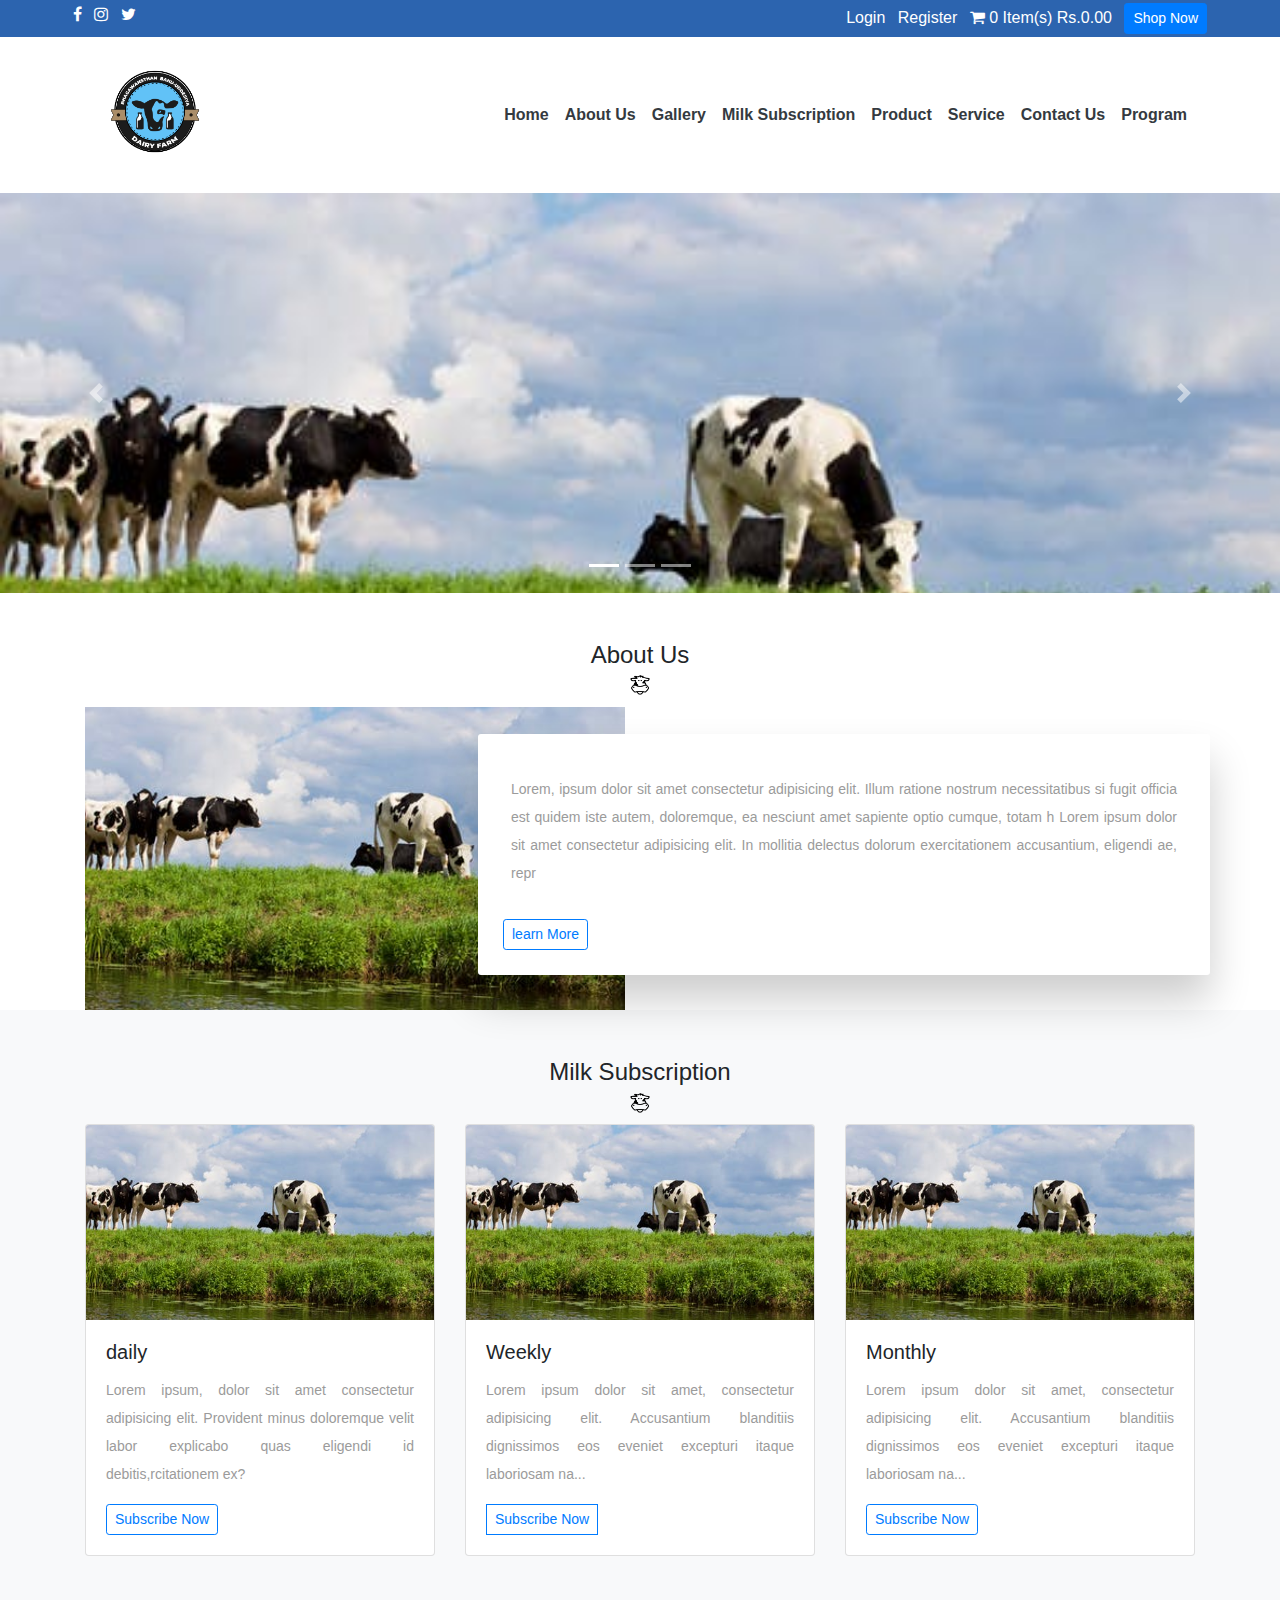
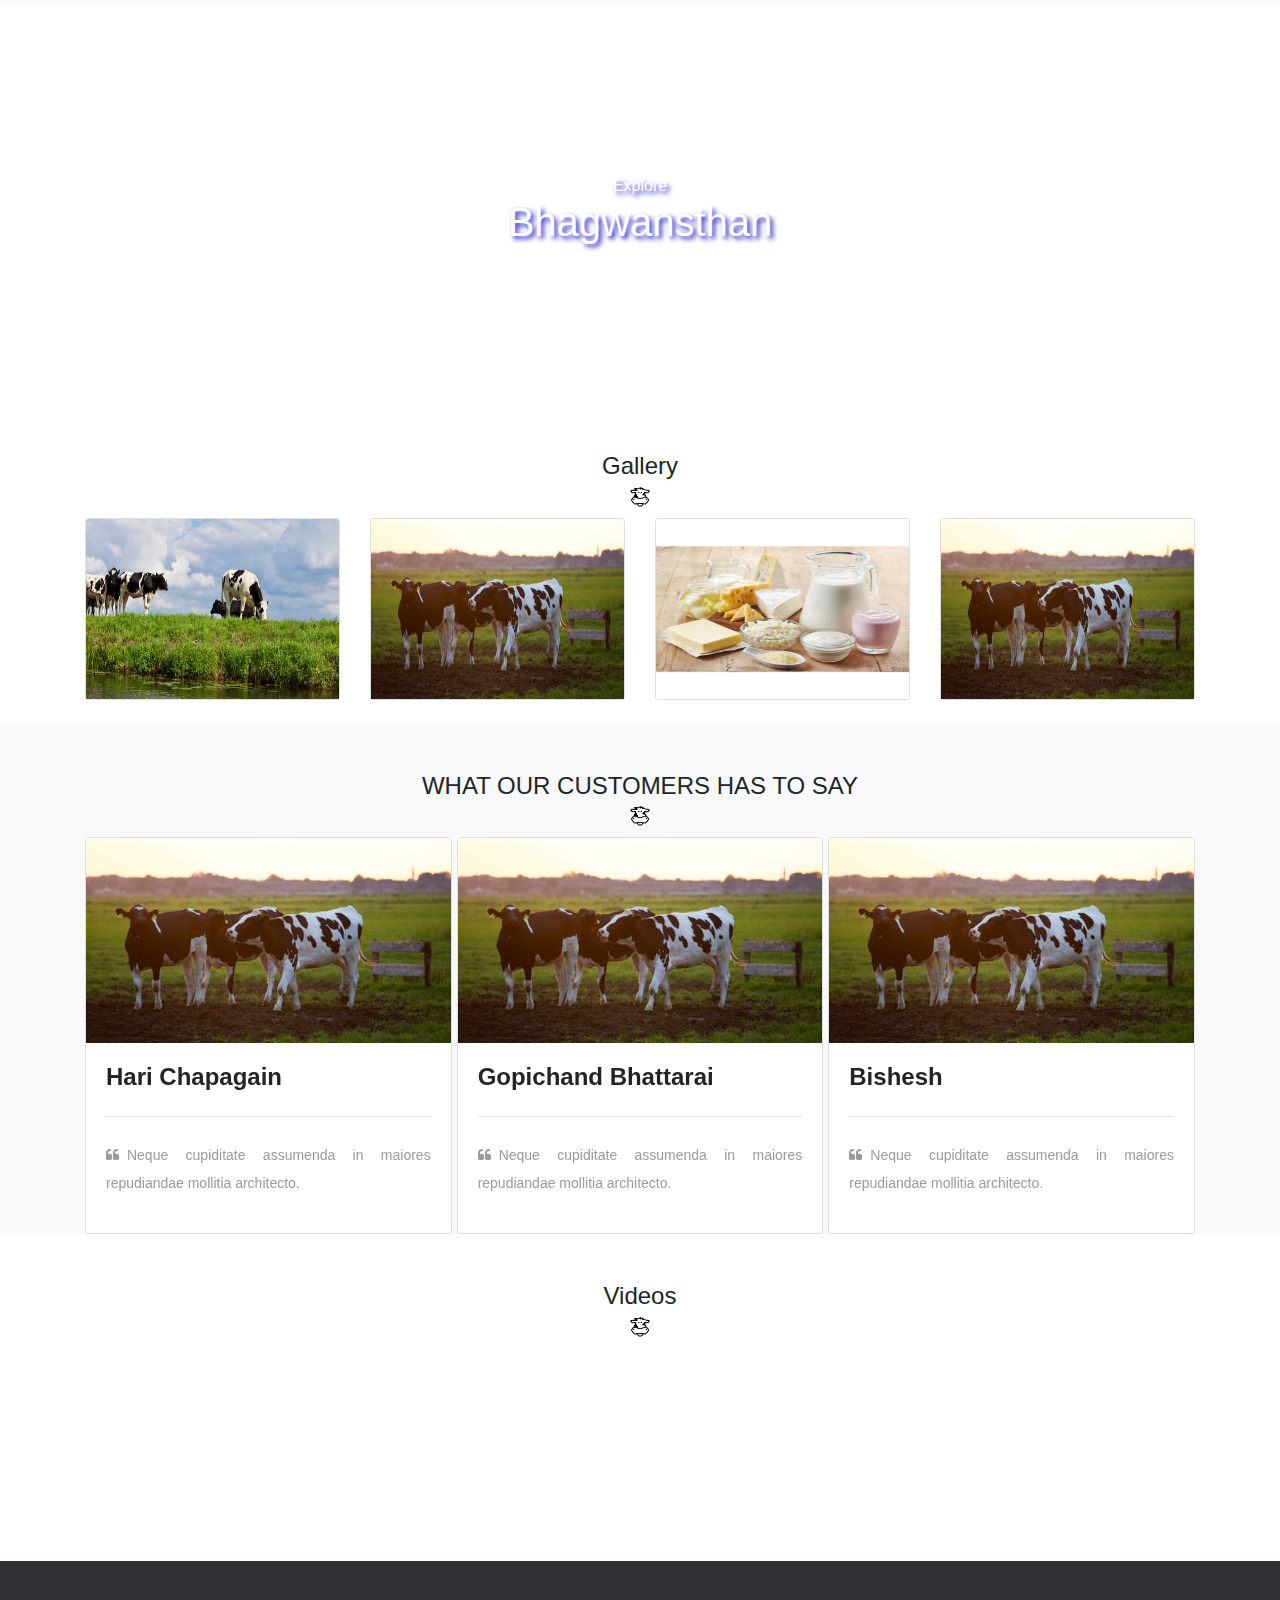
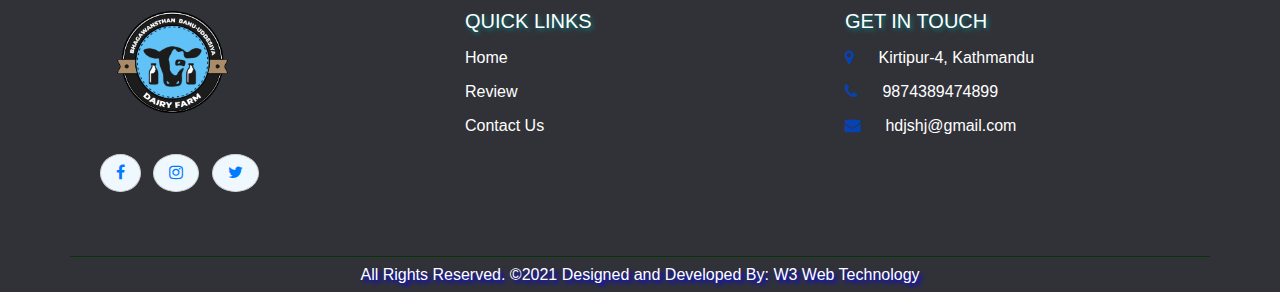
<file: index.html>
<!DOCTYPE html>
<html lang="en">
<head>
    <meta charset="UTF-8">
    <meta http-equiv="X-UA-Compatible" content="IE=edge">
    <meta name="viewport" content="width=device-width, initial-scale=1.0">
    <title>Document</title>
    <link rel="stylesheet" type="text/css" href="css/bootstrap.min.css">
    <link rel="stylesheet" type="text/css" href="css/bb.css">
    <link rel="stylesheet" type="text/css" href="css/responsive.css">
    <!-- Fontawesome -->
	<link rel="stylesheet" type="text/css" href="font-awesome-4.7.0/css/font-awesome.min.css">
    <!-- Javascript Files -->
    <!-- jQuery library -->
    <script src="https://ajax.googleapis.com/ajax/libs/jquery/3.4.1/jquery.min.js"></script>
    <!-- Popper JS -->
    <script src="https://cdnjs.cloudflare.com/ajax/libs/popper.js/1.14.7/umd/popper.min.js"></script>
    <script type="text/javascript" src="js/bootstrap.min.js"></script>

    
   <link rel="stylesheet" type="text/css" href="assets/owl/assets/owl.carousel.min.css">
   <link rel="stylesheet" type="text/css" href="assets/owl/assets/owl.theme.default.min.css">
   

</head>
<body>
    <header>
        <section class="top_header_wrap">
            <div class="conatiner-fluid top_header">
                <div class="container">
                    <div class="row">
                        <div class="col-md-6 col-sm-12 col-12 icon_list">
                            <ul class="list-inline social_link mb-0">
                                <li class="list-inline-item">
                                    <a href="#">
                                        <i class="fa fa-facebook-f"></i>
                                    </a>
                                </li>
                                <li class="list-inline-item">
                                    <a href="#">
                                        <i class="fa fa-instagram"></i>
                                    </a>
                                </li>
                                <li class="list-inline-item">
                                    <a href="#">
                                        <i class="fa fa-twitter"></i>
                                    </a>
                                </li>
                            </ul>
                        </div>
                        <div class="col-md-6 col-sm-12 log_shop">
                            <ul class="list-inline top_link">
                                <li class="list-inline-item">
                                    <a href="#login" class="">Login</a>
                                </li>
                                <li class="list-inline-item">
                                    <a href="#register" class="">Register</a>
                                </li>
                                <li id="topcartload" class="list-inline-item">
                                    <i class="fa fa-shopping-cart" style="color: white;"></i>
                                    <a href="#orderdetails" class=""> 0 Item(s) Rs.0.00</a>
                                </li>
                                <li class="list-inline-item">
                                    <a href="#product" class="btn btn-sm btn-primary">Shop Now</a>
                                </li>
                            </ul>
                        </div>
                    </div>
                </div>
            </div>
            <nav class="navbar navbar-expand-md  navbar-light">
                <div class="container">
                    <a href="/" class="navbar-brand  font-weight-bold p-0 navbar_img_content"><img src="images/bhagwansthan-logo.png" alt="" width="140px"></a>
                    <button class="navbar-toggler" type="button" data-toggle="collapse" data-target="#collapsenavbar" aria-controls="navbarResponsive" aria-expanded="false" aria-label="Toggle navigation">
                        <span class="navbar-toggler-icon"></span>
                    </button>
                    <div class="collapse navbar-collapse text-center" id="collapsenavbar">
                        <ul class="navbar-nav text-center ml-auto">
                            <li class="nav-item">
                                <a class="nav-link text-dark" href="index.html">Home </a>        
                             </li>
                            <li class="nav-item">
                                <a class="nav-link text-dark" href="aboutus.html"> About Us </a>        
                            </li>
                            <li class="nav-item">
                                <a class="nav-link text-dark" href="gallery.html">Gallery</a>
                            </li>
                            <li class="nav-item">
                                <a class="nav-link text-dark" href="subscription.html">Milk Subscription</a>
                            </li>
                            <li class="nav-item">
                                <a class="nav-link text-dark" href="product.html">Product</a>      
                            </li>
                            <li class="nav-item">
                                <a class="nav-link text-dark" href="service.html">Service</a>
                            </li>
                            <li class="nav-item">
                                 <a class="nav-link text-dark" href="contact.html"> Contact Us</a>
                            </li>
                            <li class="nav-item">
                                <a class="nav-link text-dark" href="program.html"> Program</a>
                            </li>
                                                        
                        </ul>
                    </div>
                </div>
            </nav>
        </section>
    </header>
    <!--carousel-->

	<section class="site_carousel">
            <div id="carouselExampleIndicators" class="carousel slide" data-ride="carousel">
                <ol class="carousel-indicators carousel-indicators-numbers">
                    <li data-target="#carouselExampleIndicators" data-slide-to="0" class="active">01</li>
                    <li data-target="#carouselExampleIndicators" data-slide-to="1">02</li>
                    <li data-target="#carouselExampleIndicators" data-slide-to="2">03</li>
                </ol>
            <div class="carousel-inner">
                <div class="carousel-item active">
                    <div class="overlay"></div>
                     <img class="d-block w-100" src="images/galeery1.jpeg" alt="First slide">
                </div>
                <div class="carousel-item">
                  <img class="d-block w-100" src="images/gallery2.jpeg" alt="Second slide">
                </div>
                <div class="carousel-item">
                  <img class="d-block w-100" src="images/gallery-slide-1-3-29.jpeg" alt="Third slide">
                </div>
            </div>
                <a class="carousel-control-prev" href="#carouselExampleIndicators" role="button" data-slide="prev">
                    <span class="carousel-control-prev-icon" aria-hidden="true"></span>
                    <span class="sr-only">Previous</span>
                </a>
                <a class="carousel-control-next" href="#carouselExampleIndicators" role="button" data-slide="next">
                    <span class="carousel-control-next-icon" aria-hidden="true"></span>
                    <span class="sr-only">Next</span>
                </a>
            </div>	
    </section>

    <section class="about mt-md-5">
        <div class="container">
            <div class="row">
                <div class="col-md-12 col-sm-12 col-12">
                    <h4 class="text-center content_title">
                        About Us
                        <span class="cow_middle text-center">
                            <img src="images/cow.png" height="20px" width="20px" class="cow_img">
                        </span>
                    </h4>
                </div>
                <div class="col-md-6 col-sm-12 col-12">
                    <div class="image_class">
                        <img src="images/galeery1.jpeg" width="100%">
                    </div>
                </div>
                <div class="col-md-6 col-sm-12 col-12">
                    <div class="panel text-left">
                        <p class="py-md-3 px-md-2">
                            Lorem, ipsum dolor sit amet consectetur adipisicing elit. Illum ratione nostrum necessitatibus si
                            fugit officia est quidem iste autem, doloremque, ea nesciunt amet sapiente optio cumque, totam 
                            h Lorem ipsum dolor sit amet consectetur adipisicing elit. In mollitia delectus dolorum exercitationem accusantium, eligendi 
                            ae, repr
                        </p>
                        <a href="aboutus.html" class="btn btn-sm btn-outline-primary">learn More</a>
                    </div>
                </div>
            </div>
        </div>
    </section>

    <section class="index_milk_subscription_wrap bg-light">
        <div class="container">
            <div class="row ">
                <div class="col-md-12 col-sm-12 col-12 mt-md-5">
                    <h4 class="text-center content_title">
                        Milk Subscription
                        <span class="cow_middle text-center"><img src="images/cow.png" alt="" width="20px" height="20px" class="cow_img"></span>
                    </h4>
                </div>
            </div>

            <div class="row">
                <div class="col-md-4 col-sm-6 col-12 mb-md-5">
                    <div class="card cards_wrap">
                        <img class="card-img-top" src="images/galeery1.jpeg" alt="Card image">
                        <div class="card-body">
                            <div class="card-title">
                                <h5>daily</h5>
                            </div>
                            <div class="card-text">
                                <p class="text-justify">
                                  Lorem ipsum, dolor sit amet consectetur adipisicing elit. Provident minus doloremque velit labor
                                   explicabo quas eligendi id debitis,rcitationem ex?

                                </p>
                            </div>
                            <a href="subscription.html" class="btn  btn-outline-primary btn-sm ">Subscribe Now</a>
                        </div>
                    </div>
                    </div>
                    <div class="col-md-4 col-sm-6 col-12 mb-md-5">
                    <div class="card cards_wrap">
                        <img class="card-img-top" src="images/galeery1.jpeg" alt="Card image">
                        <div class="card-body">
                            <div class="card-title">
                                <h5>Weekly</h5>
                            </div>
                            <div class="card-text">
                                <p class="text-justify">
                                    Lorem ipsum dolor sit amet, consectetur adipisicing elit. Accusantium blanditiis dignissimos eos eveniet excepturi itaque laboriosam na...
                                </p>
                            </div>
                            <a href="subscription.html" class="btn btn-primary btn-outline-primary btn-sm rounded-0">Subscribe Now</a>
                        </div>
                    </div>
                    </div>
                    <div class="col-md-4 col-sm-6 col-12 mb-md-5">
                    <div class="card cards_wrap">
                        <img class="card-img-top" src="images/galeery1.jpeg" alt="Card image">
                        <div class="card-body">
                            <div class="card-title">
                                <h5>Monthly</h5>
                            </div>
                            <div class="card-text">
                                <p class="text-justify">
                                    Lorem ipsum dolor sit amet, consectetur adipisicing elit. Accusantium blanditiis dignissimos eos eveniet excepturi itaque laboriosam na...
                                </p>
                            </div>
                            <a href="subscription.html" class="btn  btn-outline-primary btn-sm ">Subscribe Now</a>
                        </div>
                    </div>
                    </div>

                </div>
        </div>

    </section>
    <section class="container-fluid">
        <div class="parallax" style="background-image: url(images/gallery2.jpeg);">
            <div class="overlay" style="overflow: hidden; height: inherit;">
                <div class="container">
                    <div class="row">
                        <div class="col-md-12 col-sm-12 col-12">
                            <div class="text_section_parallax text-center">
                                <span>Explore</span>
                                <h1>Bhagwansthan</h1>
                            </div>
                        </div>
                    </div>
                </div>
            </div>
        </div>
    </section>
    <section class="gallery">
        <div class="container">
            <div class="row">
                <div class="col-md-12 col-sm-12 col-12">
                    <h4 class="text-center content_title mt-5">
                        Gallery
                        <span class="cow_middle text-center"><img src="images/cow.png" alt="" width="20px" height="20px" class="cow_img"></span>
                    </h4>
                </div>
                <div class="col-md-3 col-sm-6 col-12 mb-md-4">
                    <div class="card">
                        <div class="card-img-top hov-img-zoom">
                            <img src="images/galeery1.jpeg" class="img-fluid" width="100%">
                        </div>
                    </div>
                </div>
                <div class="col-md-3 col-sm-6 col-12 mb-md-4">
                    <div class="card">
                        <div class="card-img-top hov-img-zoom">
                            <img src="images/gallery2.jpeg" class="img-fluid" width="100%">
                        </div>
                    </div>
                </div>
                <div class="col-md-3 col-sm-6 col-12 mb-md-4">
                    <div class="card">
                        <div class="card-img-top hov-img-zoom">
                            <img src="images/gallery-image-03.jpeg" class="img-fluid" width="100%">
                        </div>
                    </div>
                </div>
                <div class="col-md-3 col-sm-6 col-12 mb-md-4">
                    <div class="card">
                        <div class="card-img-top hov-img-zoom">
                            <img src="images/gallery-slide-1-3-29.jpeg" class="img-fluid" width="100%">
                        </div>
                    </div>
                </div>
            </div>
        </div>

    </section>
    <section class="customer_view bg-light">
        <div class="container">
            <div class="row">
                <div class="col-md-12 col-sm-12 col-12 mt-md-5">
                    <h4 class="text-center Content_title text-uppercase">
                        What Our Customers Has to Say
                        <span class="cow_middle text-center"><img src="images/cow.png" width="20px" height="20px" class="cow_img"></span>
                    </h4>
                </div>
                <div class="col-md-12 col-sm-12 col-12">
                    <div class="owl-carousel owl-theme categories_list">
                    	
                        <div class="item categories_block">	
                            <div class="card testimonial-card">
                               
                                <!--Avatar-->
                                <div class="avatar mx-auto white">
                                  <img src="images/gallery2.jpeg"  class=" rounded-image img-fluid">
                                </div>
                                <div class="card-body">
                                  <!--Name-->
                                  <h4 class="font-weight-bold mb-4">Hari Chapagain</h4>
                                  <hr>
                                  <!--Quotation-->
                                  <p class="dark-grey-text mt-4"><i class="fa fa-quote-left pr-2"></i>Neque cupiditate assumenda in
                                    maiores repudiandae mollitia architecto.</p>
                                </div>
                              </div>
                              <!--Card-->
                        </div>
                        <div class="item categories_block">	
                            <div class="card testimonial-card">
                               
                                <!--Avatar-->
                                <div class="avatar mx-auto white">
                                  <img src="images/gallery2.jpeg" height="200px" width="200px" class="img-fluid">
                                </div>
                                <div class="card-body">
                                  <!--Name-->
                                  <h4 class="font-weight-bold mb-4">Gopichand Bhattarai</h4>
                                  <hr>
                                  <!--Quotation-->
                                  <p class="dark-grey-text mt-4"><i class="fa fa-quote-left pr-2"></i>Neque cupiditate assumenda in
                                    maiores repudiandae mollitia architecto.</p>
                                </div>
                              </div>
                              <!--Card-->
                        </div>
                        <div class="item categories_block">	
                            <div class="card testimonial-card">
                                
                                <!--Avatar-->
                                <div class="avatar mx-auto white">
                                  <img src="images/gallery2.jpeg" height="200px" width="200px" class="img-fluid">
                                </div>
                                <div class="card-body">
                                  <!--Name-->
                                  <h4 class="font-weight-bold mb-4">Bishesh</h4>
                                  <hr>
                                  <!--Quotation-->
                                  <p class="dark-grey-text mt-4"><i class="fa fa-quote-left pr-2"></i>Neque cupiditate assumenda in
                                    maiores repudiandae mollitia architecto.</p>
                                </div>
                              </div>
                        </div>
               </div>
                </div>
            </div>
        </div>
    </section>
    <section class="videos">
        <div class="container">
            <div class="row">
                <div class="col-md-12 col-sm-12 col-12 mt-5">
                    <h4 class="text-center Content_title">
                        Videos
                        <span class="cow_middle text-center"><img src="images/cow.png"  width="20px" height="20px" class="cow_img"></span>
                    </h4>

                </div>
            </div>
            <div class="row">
                    <div class="yt_videos col-md-4 col-sm-12 col-12 mb-md-3 ">
                        <div class="embed-responsive embed-responsive-16by9">
                            <iframe class="embed-responsive-item" width="100%" height="250" src="https://www.youtube.com/embed/zpOULjyy-n8?rel=0" allowfullscreen></iframe>
                        </div>
                    </div>
                    <div class="yt_videos col-md-4 col-sm-12 col-12 mb-md-3 ">
                        <div class="embed-responsive embed-responsive-16by9">
                            <iframe class="embed-responsive-item" width="100%" height="250" src="https://www.youtube.com/embed/zpOULjyy-n8?rel=0" allowfullscreen></iframe>
                          </div>
                </div>
                    <div class="yt_videos col-md-4 col-sm-12 col-12 mb-md-3 ">
                        <div class="embed-responsive embed-responsive-16by9">
                            <iframe class="embed-responsive-item" width="100%" height="250" src="https://www.youtube.com/embed/zpOULjyy-n8?rel=0" allowfullscreen></iframe>
                        </div>
                </div>
                                            
            </div>
        </div>

    </section>


    <footer>
        <div class="footer_wrap">
         <div class="container">
            <div class="row top_footer py-md-5">
                <div class="logo_media_wrap col-md-4 col-sm-12 col-12">
                    <div class="logo_box">
                        <img src="images/bhagwansthan-logo.png" width="50%">
                    </div>
                    <div class="media_box">
                        <ul class="list-inline">
                            <li class="list-inline-item">
                                <a href="#" target="_blank"><i class="fa fa-facebook-f"></i></a>
                            </li>
                            <li class="list-inline-item">
                                <a href="#" target="_blank"><i class="fa fa-instagram"></i></a>
                            </li>
                            <li class="list-inline-item">
                                <a href="#" target="_blank"><i class="fa fa-twitter"></i></a>
                            </li>
                        </ul>
                    </div>
                </div>
            
        
        <div class=" quick col-md-4 col-sm-12 col-12">
            <h5 class="footer_title"> Quick Links</h5>
            <div class="quick_links">
                <ul class="list-unstyled">
                    <li><a href="index.html">Home</a></li>
                    <li><a href="#review">Review</a></li>
                    <li><a href="contact.html">Contact Us</a></li>
                </ul>
            </div>
        </div>

        <div class="contact col-md-4 col-sm-12 col-12">
            <h5 class="footer_title">Get In Touch</h5>
            <div class="contacts_links">
                <ul class="list-unstyled">
                    <li><i class="fa fa-map-marker" aria-hidden="true"></i> <a href="">
                            Kirtipur-4, Kathmandu
                        </a></li>
                    <li> <i class="fa fa-phone"></i><a href="">
                            9874389474899
                        </a></li>
                    <li><i class="fa fa-envelope" aria-hidden="true"></i><a href="#">
                            hdjshj@gmail.com
                        </a></li>
                </ul>
            </div>
        </div>
        </div>
        
        <div class="row bottom_footer">
            <div class="col-md-12 col-sm-12 col-12">
                <div class="text-center">
                    <h6>All Rights Reserved. &copy;2021 Designed and Developed By: <a href="https://" class="text-white">W3 Web Technology</h6>
                        
                </div>
            </div>
        </div>
        </div>
        </div>
    </footer>
    <script src="assets/owl/owl.carousel.min.js"></script>
    <script>
        $(function () {
            $(document).ready(function(){
              $(".categories_list").owlCarousel({
                  items: 3,
                  autoplay: true,
                  dots: false,
                  autoplaySpeed:10000,
                  
                  autoplayHoverPause:true,
                  loop:true,
                  margin:5,
                  responsive:{
                      0:{
                          items:2,
                      },
                      768:{
                          items:3,
                      },
                      992:{
                          items:3,
                      }
                  }
              });
            });
        });
    </script>

</body>
</html>
</file>
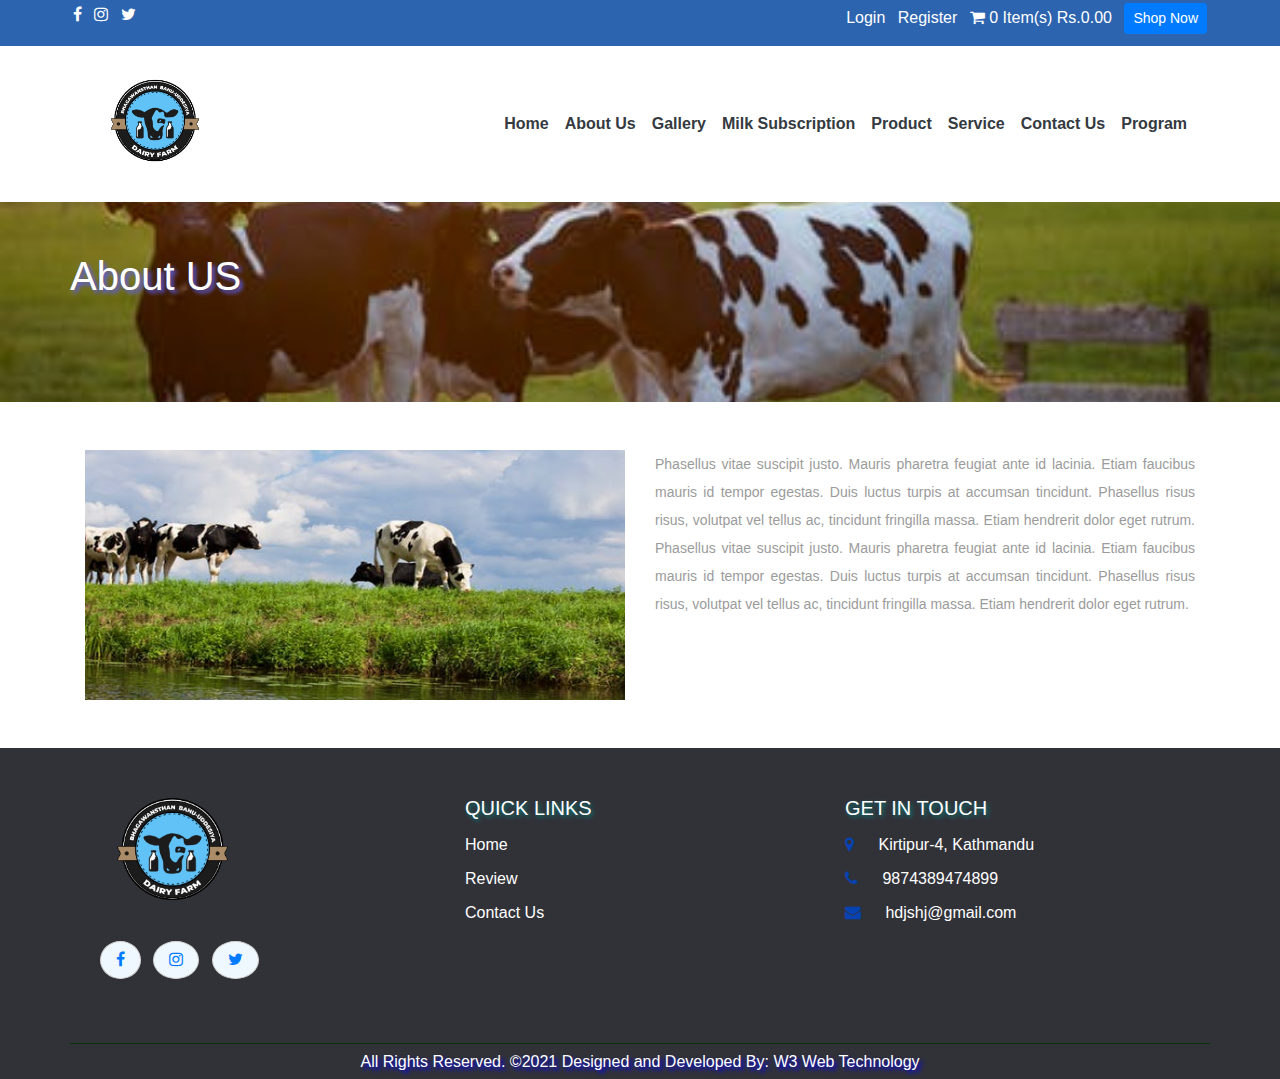
<file: aboutus.html>
<!DOCTYPE html>
<html lang="en">
<head>
    <meta charset="UTF-8">
    <meta http-equiv="X-UA-Compatible" content="IE=edge">
    <meta name="viewport" content="width=device-width, initial-scale=1.0">
    <title>Document</title>
    <link rel="stylesheet" type="text/css" href="css/bootstrap.min.css">
    <link rel="stylesheet" type="text/css" href="css/bb.css">
    <link rel="stylesheet" type="text/css" href="css/responsive.css">
    <!-- Fontawesome -->
	<link rel="stylesheet" type="text/css" href="font-awesome-4.7.0/css/font-awesome.min.css">
    <!-- Javascript Files -->
    <!-- jQuery library -->
    <script src="https://ajax.googleapis.com/ajax/libs/jquery/3.4.1/jquery.min.js"></script>
    <!-- Popper JS -->
    <script src="https://cdnjs.cloudflare.com/ajax/libs/popper.js/1.14.7/umd/popper.min.js"></script>
    <script type="text/javascript" src="js/bootstrap.min.js"></script>
</head>
<body>
    <header>
        <section class="top_header_wrap">
            <div class="conatiner-fluid top_header">
                <div class="container">
                    <div class="row">
                        <div class="col-md-6 col-sm-12 col-12 icon_list">
                            <ul class="list-inline social_link">
                                <li class="list-inline-item">
                                    <a href="#">
                                        <i class="fa fa-facebook-f"></i>
                                    </a>
                                </li>
                                <li class="list-inline-item">
                                    <a href="#">
                                        <i class="fa fa-instagram"></i>
                                    </a>
                                </li>
                                <li class="list-inline-item">
                                    <a href="#">
                                        <i class="fa fa-twitter"></i>
                                    </a>
                                </li>
                            </ul>
                        </div>
                        <div class="col-md-6 col-sm-12 log_shop">
                            <ul class="list-inline top_link">
                                <li class="list-inline-item">
                                    <a href="#login" class="">Login</a>
                                </li>
                                <li class="list-inline-item">
                                    <a href="#register" class="">Register</a>
                                </li>
                                <li id="topcartload" class="list-inline-item">
                                    <i class="fa fa-shopping-cart" style="color: white;"></i>
                                    <a href="#orderdetails" class=""> 0 Item(s) Rs.0.00</a>
                                </li>
                                <li class="list-inline-item">
                                    <a href="#product" class="btn btn-sm btn-primary">Shop Now</a>
                                </li>
                            </ul>
                        </div>
                    </div>
                </div>
            </div>
            <nav class="navbar navbar-expand-md  navbar-light">
                <div class="container">
                    <a href="/" class="navbar-brand  font-weight-bold p-0 navbar_img_content"><img src="images/bhagwansthan-logo.png" alt="" width="140px"></a>
                    <button class="navbar-toggler" type="button" data-toggle="collapse" data-target="#collapsenavbar" aria-controls="navbarResponsive" aria-expanded="false" aria-label="Toggle navigation">
                        <span class="navbar-toggler-icon"></span>
                    </button>
                    <div class="collapse navbar-collapse text-center" id="collapsenavbar">
                        <ul class="navbar-nav text-center ml-auto">
                            <li class="nav-item">
                                <a class="nav-link text-dark" href="index.html">Home </a>        
                             </li>
                            <li class="nav-item">
                                <a class="nav-link text-dark" href="aboutus.html"> About Us </a>        
                            </li>
                            <li class="nav-item">
                                <a class="nav-link text-dark" href="gallery.html">Gallery</a>
                            </li>
                            <li class="nav-item">
                                <a class="nav-link text-dark" href="subscription.html">Milk Subscription</a>
                            </li>
                            <li class="nav-item">
                                <a class="nav-link text-dark" href="product.html">Product</a>      
                            </li>
                            <li class="nav-item">
                                <a class="nav-link text-dark" href="service.html">Service</a>
                            </li>
                            <li class="nav-item">
                                 <a class="nav-link text-dark" href="contact.html"> Contact Us</a>
                            </li>
                            <li class="nav-item">
                                <a class="nav-link text-dark" href="program.html"> Program</a>
                            </li>
                                                        
                        </ul>
                    </div>
                </div>
            </nav>
        </section>
    </header>


    <section class="banner_wrap">
        <div class="container-fluid p-0">
            <div class="bg-overlay" style="background-image: url(images/gallery-slide-1-3-29.jpeg); height: 200px;">
                <div class="container">
                <div class="row">
                    <h1 class="text-left">About US</h1>
                </div>
                </div>
                </div>
            </div>
    </section>

    <section class="about_page_wrap container-fluid pt-0 mt-md-5 mb-md-5">
        <div class="container">
             <div class="row">
                <div class="col-md-6 col-sm-12 col-12">
                    <div class="image_sections">
                        <img src="images/galeery1.jpeg" alt="About Us" width="100%" height="250px">
                    </div>
                </div>
                <div class="col-md-6 col-sm-12 col-12">
                    <div class="content_sections text-left">
                        <p> Phasellus vitae suscipit justo. Mauris pharetra feugiat ante id lacinia. Etiam faucibus mauris id tempor egestas. Duis luctus turpis at accumsan tincidunt. Phasellus risus risus, volutpat vel tellus ac, tincidunt fringilla massa. Etiam hendrerit dolor eget rutrum.
                            Phasellus vitae suscipit justo. Mauris pharetra feugiat ante id lacinia. Etiam faucibus mauris id tempor egestas. Duis luctus turpis at accumsan tincidunt. Phasellus risus risus, volutpat vel tellus ac, tincidunt fringilla massa. Etiam hendrerit dolor eget rutrum.</p>
                    </div>
                </div>
            </div>
             
        </div>
    </section>

    <footer>
        <div class="footer_wrap">
         <div class="container">
            <div class="row top_footer py-md-5">
                <div class="logo_media_wrap col-md-4 col-sm-12 col-12">
                    <div class="logo_box">
                        <img src="images/bhagwansthan-logo.png" width="50%">
                    </div>
                    <div class="media_box">
                        <ul class="list-inline">
                            <li class="list-inline-item">
                                <a href="#" target="_blank"><i class="fa fa-facebook-f"></i></a>
                            </li>
                            <li class="list-inline-item">
                                <a href="#" target="_blank"><i class="fa fa-instagram"></i></a>
                            </li>
                            <li class="list-inline-item">
                                <a href="#" target="_blank"><i class="fa fa-twitter"></i></a>
                            </li>
                        </ul>
                    </div>
                </div>
            
        
        <div class=" quick col-md-4 col-sm-12 col-12">
            <h5 class="footer_title"> Quick Links</h5>
            <div class="quick_links">
                <ul class="list-unstyled">
                    <li><a href="index.html">Home</a></li>
                    <li><a href="#review">Review</a></li>
                    <li><a href="contact.html">Contact Us</a></li>
                </ul>
            </div>
        </div>

        <div class="contact col-md-4 col-sm-12 col-12">
            <h5 class="footer_title">Get In Touch</h5>
            <div class="contacts_links">
                <ul class="list-unstyled">
                    <li><i class="fa fa-map-marker" aria-hidden="true"></i> <a href="">
                            Kirtipur-4, Kathmandu
                        </a></li>
                    <li> <i class="fa fa-phone"></i><a href="">
                            9874389474899
                        </a></li>
                    <li><i class="fa fa-envelope" aria-hidden="true"></i><a href="#">
                            hdjshj@gmail.com
                        </a></li>
                </ul>
            </div>
        </div>
        </div>
        
        <div class="row bottom_footer">
            <div class="col-md-12 col-sm-12 col-12">
                <div class="text-center">
                    <h6>All Rights Reserved. &copy;2021 Designed and Developed By: <a href="https://" class="text-white">W3 Web Technology</h6>
                        
                </div>
            </div>
        </div>
        </div>
        </div>
    </footer>

</body>
</html>
</file>
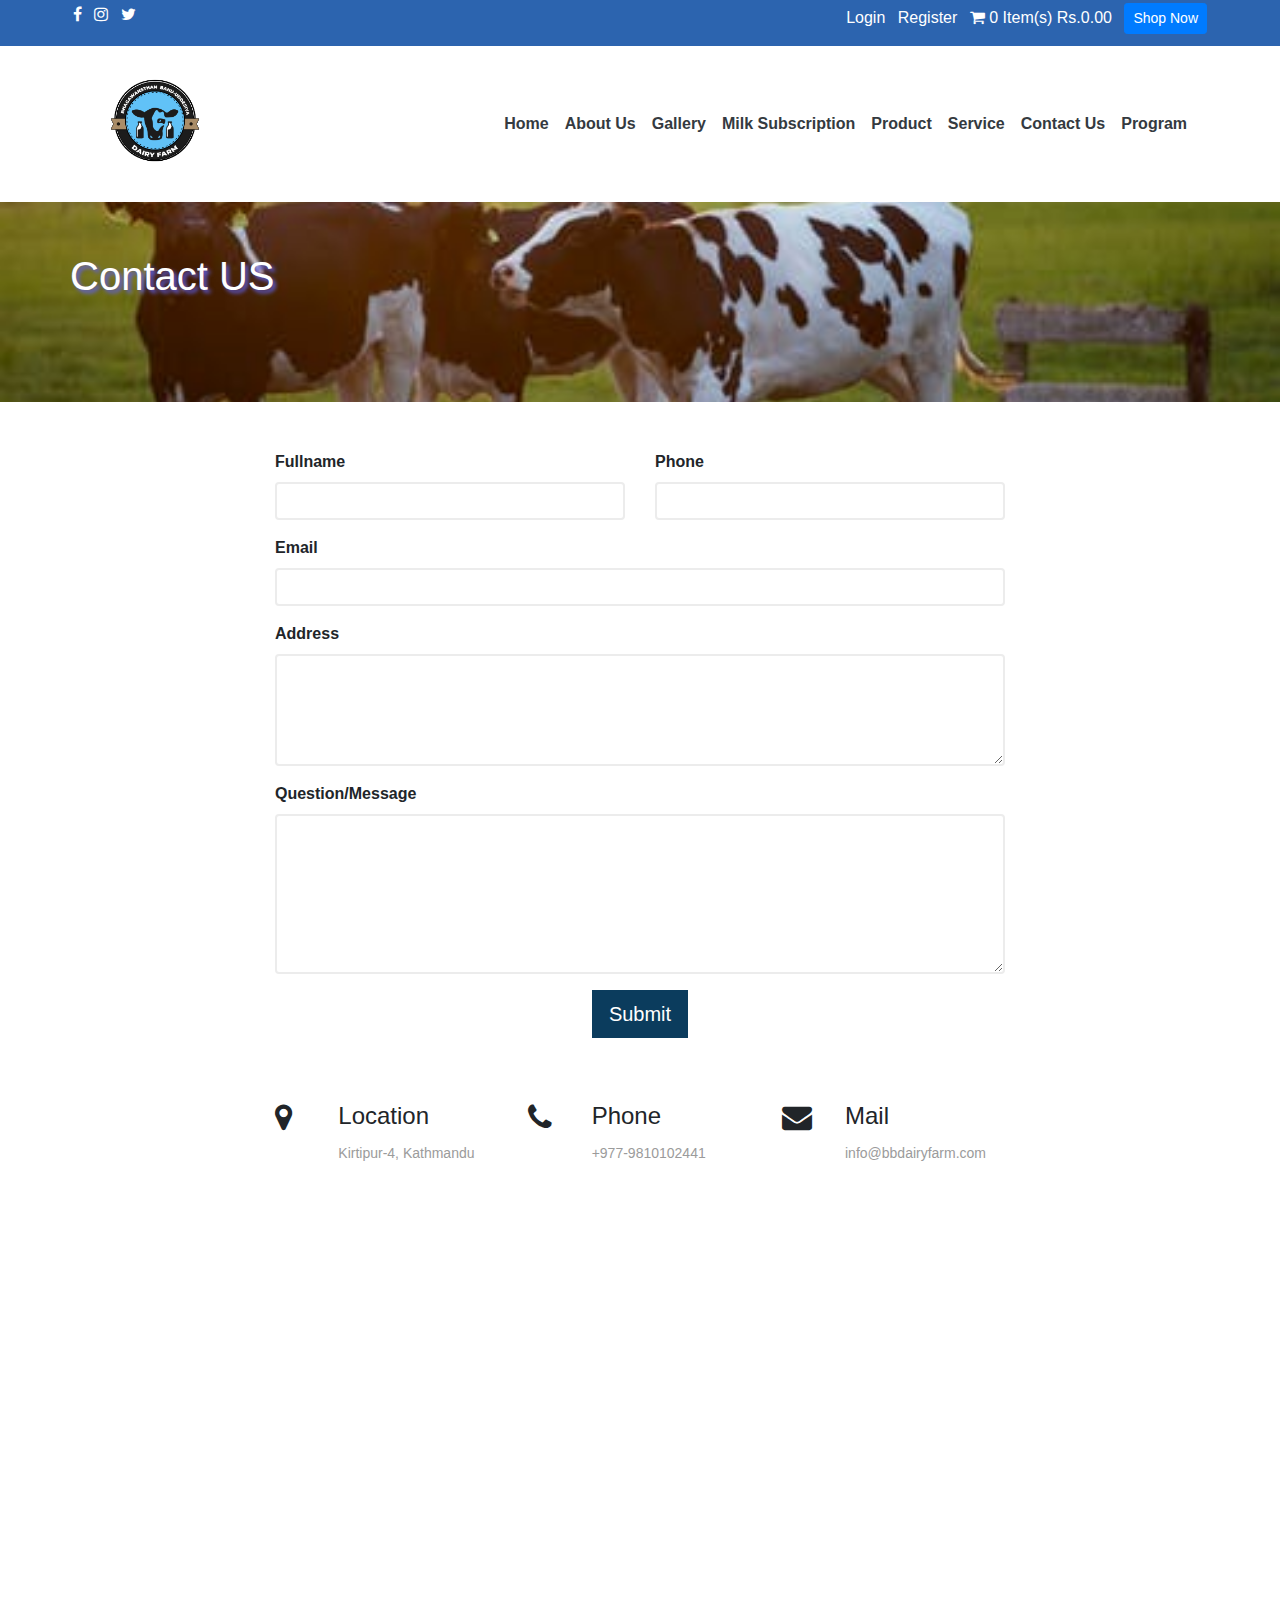
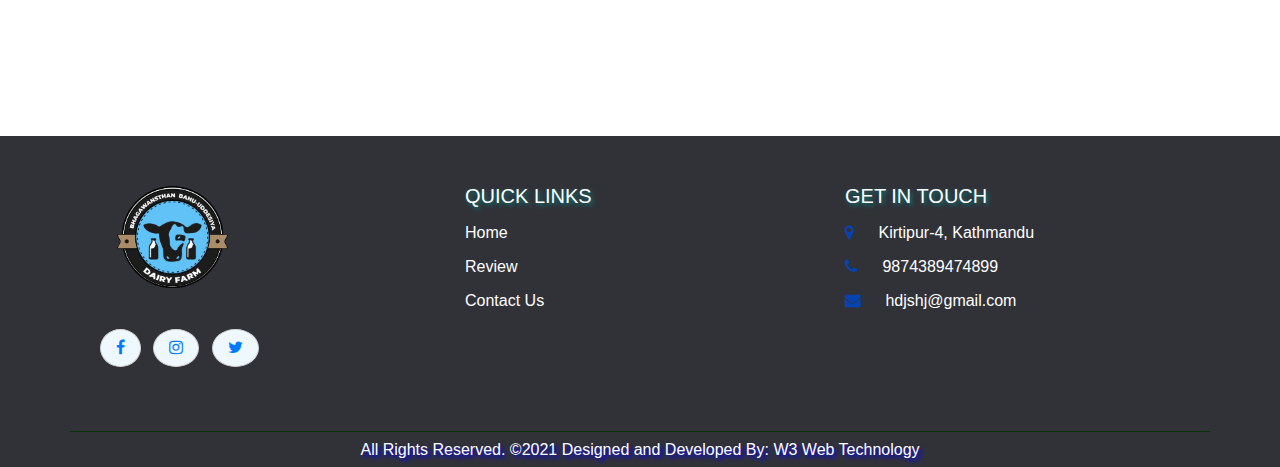
<file: contact.html>
<!DOCTYPE html>
<html lang="en">
<head>
    <meta charset="UTF-8">
    <meta http-equiv="X-UA-Compatible" content="IE=edge">
    <meta name="viewport" content="width=device-width, initial-scale=1.0">
    <title>Document</title>
    <link rel="stylesheet" type="text/css" href="css/bootstrap.min.css">
    <link rel="stylesheet" type="text/css" href="css/bb.css">
    <link rel="stylesheet" type="text/css" href="css/responsive.css">
    <!-- Fontawesome -->
	<link rel="stylesheet" type="text/css" href="font-awesome-4.7.0/css/font-awesome.min.css">
    <!-- Javascript Files -->
    <!-- jQuery library -->
    <script src="https://ajax.googleapis.com/ajax/libs/jquery/3.4.1/jquery.min.js"></script>
    <!-- Popper JS -->
    <script src="https://cdnjs.cloudflare.com/ajax/libs/popper.js/1.14.7/umd/popper.min.js"></script>
    <script type="text/javascript" src="js/bootstrap.min.js"></script>
</head>
<body>
    <header>
        <section class="top_header_wrap">
            <div class="conatiner-fluid top_header">
                <div class="container">
                    <div class="row">
                        <div class="col-md-6 col-sm-12 col-12 icon_list">
                            <ul class="list-inline social_link">
                                <li class="list-inline-item">
                                    <a href="#">
                                        <i class="fa fa-facebook-f"></i>
                                    </a>
                                </li>
                                <li class="list-inline-item">
                                    <a href="#">
                                        <i class="fa fa-instagram"></i>
                                    </a>
                                </li>
                                <li class="list-inline-item">
                                    <a href="#">
                                        <i class="fa fa-twitter"></i>
                                    </a>
                                </li>
                            </ul>
                        </div>
                        <div class="col-md-6 col-sm-12 log_shop">
                            <ul class="list-inline top_link">
                                <li class="list-inline-item">
                                    <a href="#login" class="">Login</a>
                                </li>
                                <li class="list-inline-item">
                                    <a href="#register" class="">Register</a>
                                </li>
                                <li id="topcartload" class="list-inline-item">
                                    <i class="fa fa-shopping-cart" style="color: white;"></i>
                                    <a href="#orderdetails" class=""> 0 Item(s) Rs.0.00</a>
                                </li>
                                <li class="list-inline-item">
                                    <a href="#product" class="btn btn-sm btn-primary">Shop Now</a>
                                </li>
                            </ul>
                        </div>
                    </div>
                </div>
            </div>
            <nav class="navbar navbar-expand-md  navbar-light">
                <div class="container">
                    <a href="/" class="navbar-brand  font-weight-bold p-0 navbar_img_content"><img src="images/bhagwansthan-logo.png" alt="" width="140px"></a>
                    <button class="navbar-toggler" type="button" data-toggle="collapse" data-target="#collapsenavbar" aria-controls="navbarResponsive" aria-expanded="false" aria-label="Toggle navigation">
                        <span class="navbar-toggler-icon"></span>
                    </button>
                    <div class="collapse navbar-collapse text-center" id="collapsenavbar">
                        <ul class="navbar-nav text-center ml-auto">
                            <li class="nav-item">
                                <a class="nav-link text-dark" href="index.html">Home </a>        
                             </li>
                            <li class="nav-item">
                                <a class="nav-link text-dark" href="aboutus.html"> About Us </a>        
                            </li>
                            <li class="nav-item">
                                <a class="nav-link text-dark" href="gallery.html">Gallery</a>
                            </li>
                            <li class="nav-item">
                                <a class="nav-link text-dark" href="subscription.html">Milk Subscription</a>
                            </li>
                            <li class="nav-item">
                                <a class="nav-link text-dark" href="product.html">Product</a>      
                            </li>
                            <li class="nav-item">
                                <a class="nav-link text-dark" href="service.html">Service</a>
                            </li>
                            <li class="nav-item">
                                 <a class="nav-link text-dark" href="contact.html"> Contact Us</a>
                            </li>
                            <li class="nav-item">
                                <a class="nav-link text-dark" href="program.html"> Program</a>
                            </li>
                                                        
                        </ul>
                    </div>
                </div>
            </nav>
        </section>
    </header>


    <section class="banner_wrap">
        <div class="container-fluid p-0">
            <div class="bg-overlay" style="background-image: url(images/gallery-slide-1-3-29.jpeg); height: 200px;">
                <div class="container">
                <div class="row">
                    <h1 class="text-left">Contact US</h1>
                </div>
                </div>
                </div>
            </div>
    </section>

  <section class=" contact_section container-fluid pt-0 mt-md-5 mb-md-5">
      <div class="container">
          <div class="row">
              <div class="col-md-8 col-sm-12 col-12 m-auto">
                <form action="contact.html" method="post" class="contact_form_section">
                    <div class="form-group row">
                        <div class="col-md-6 col-sm-12 col-12">
                            <label class="text-left">Fullname</label>
                            <input type="text" name="name" class="form-control">
                        </div>
                        <div class="col-md-6 col-sm-6 col-12">
                            <label class="text-left">Phone</label>
                            <input type="text" name="phone" class="form-control">
                        </div>
                    </div>
                    <div class="form-group row">
                        <div class="col-md-12 col-sm-12 col-12">
                            <label class="text-left">Email</label>
                            <input type="email" name="email" class="form-control">
                        </div>
                    </div>
                    <div class="form-group row">
                        <div class="col-md-12 col-sm-12 col-12">
                        <label class="text-left">Address</label>
                        <textarea name="address" rows="4" class="form-control"></textarea>
                        </div>
                    </div>
                    <div class="form-group row">
                        <div class="col-md-12 col-sm-12 col-12">
                            <label for="sr-only" class="text-left">Question/Message</label>
                            <textarea name="message" id="" cols="30" rows="6" class="form-control"></textarea>
                        </div>
                    </div>
                    
                    <div class="form-group row">
                        <div class="col-md-12 col-sm-12 col-12 text-center">
                            <button type="submit" class="btn btn-lg rounded-0">Submit</button>
                        </div>
                    </div>
                </form>
              </div>
          </div>
          <div class="row">
            <div class="col-md-8 col-sm-12 col-12 m-auto my-md-5">
                <div class="row">
                    <div class="col-md-4 col-sm-12 col-12 location_wrap">
                        <div class="row">
                            <div class="col-md-3 col-sm-12 col-12">
                                <div class="contact_icon_section">
                                    <i class="fa fa-map-marker"></i>
                                </div>
                            </div>
                            <div class="col-md-9 col-sm-12 col-12">
                                <div class="contact_icon_detail">
                                    <h4>Location</h4>
                                    <p>Kirtipur-4, Kathmandu</p>
                                </div>
                            </div>
                        </div>
                    </div>
                    <div class="col-md-4 col-sm-12 col-12 phone_wrap">
                        <div class="row">
                            <div class="col-md-3 col-sm-12 col-12">
                                <div class="contact_icon_section">
                                    <i class="fa fa-phone"></i>
                                </div>
                            </div>
                            <div class="col-md-9 col-sm-12 col-12">
                                <div class="contact_icon_detail">
                                    <h4>Phone</h4>
                                    <p>+977-9810102441</p>
                                </div>

                            </div>
                        </div>
                    </div>
                    <div class="col-md-4 col-sm-12 col-12 email_wrap">
                        <div class="row">
                            <div class="col-md-3 col-sm-12 col-12">
                                <div class="contact_icon_section">
                                    <i class="fa fa-envelope"></i>
                                </div>
                            </div>
                            <div class="col-md-9 col-sm-12 col-12">
                                <div class="contact_icon_detail">
                                    <h4>Mail</h4>
                                    <p>info@bbdairyfarm.com</p>
                                </div>
                            </div>
                        </div>
                    </div>

                </div>
            </div>
          </div>
          <div class="row">
              <div class="col-md-12 col-sm-12 col-12">
                  <div class="map-content">
                    <iframe src="https://www.google.com/maps/embed?pb=!1m18!1m12!1m3!1d3532.638540404817!2d85.37411001443412!3d27.69756453253006!2m3!1f0!2f0!3f0!3m2!1i1024!2i768!4f13.1!3m3!1m2!1s0x39eb1b5e4152192d%3A0xbc0439efc65612b7!2sAnimatronic%20Infotech!5e0!3m2!1sne!2snp!4v1621234133653!5m2!1sne!2snp" width="100%" height="450" style="border:0;" allowfullscreen="" loading="lazy"></iframe>
                  </div>
              </div>
          </div>
          
      </div>

  </section>

  <footer>
    <div class="footer_wrap">
     <div class="container">
        <div class="row top_footer py-md-5">
            <div class="logo_media_wrap col-md-4 col-sm-12 col-12">
                <div class="logo_box">
                    <img src="images/bhagwansthan-logo.png" width="50%">
                </div>
                <div class="media_box">
                    <ul class="list-inline">
                        <li class="list-inline-item">
                            <a href="#" target="_blank"><i class="fa fa-facebook-f"></i></a>
                        </li>
                        <li class="list-inline-item">
                            <a href="#" target="_blank"><i class="fa fa-instagram"></i></a>
                        </li>
                        <li class="list-inline-item">
                            <a href="#" target="_blank"><i class="fa fa-twitter"></i></a>
                        </li>
                    </ul>
                </div>
            </div>
        
    
    <div class=" quick col-md-4 col-sm-12 col-12">
        <h5 class="footer_title"> Quick Links</h5>
        <div class="quick_links">
            <ul class="list-unstyled">
                <li><a href="index.html">Home</a></li>
                <li><a href="#review">Review</a></li>
                <li><a href="contact.html">Contact Us</a></li>
            </ul>
        </div>
    </div>

    <div class="contact col-md-4 col-sm-12 col-12">
        <h5 class="footer_title">Get In Touch</h5>
        <div class="contacts_links">
            <ul class="list-unstyled">
                <li><i class="fa fa-map-marker" aria-hidden="true"></i> <a href="">
                        Kirtipur-4, Kathmandu
                    </a></li>
                <li> <i class="fa fa-phone"></i><a href="">
                        9874389474899
                    </a></li>
                <li><i class="fa fa-envelope" aria-hidden="true"></i><a href="#">
                        hdjshj@gmail.com
                    </a></li>
            </ul>
        </div>
    </div>
    </div>
    
    <div class="row bottom_footer">
        <div class="col-md-12 col-sm-12 col-12">
            <div class="text-center">
                <h6>All Rights Reserved. &copy;2021 Designed and Developed By: <a href="https://" class="text-white">W3 Web Technology</h6>
                    
            </div>
        </div>
    </div>
    </div>
    </div>
</footer>

</body>
</html>
</file>
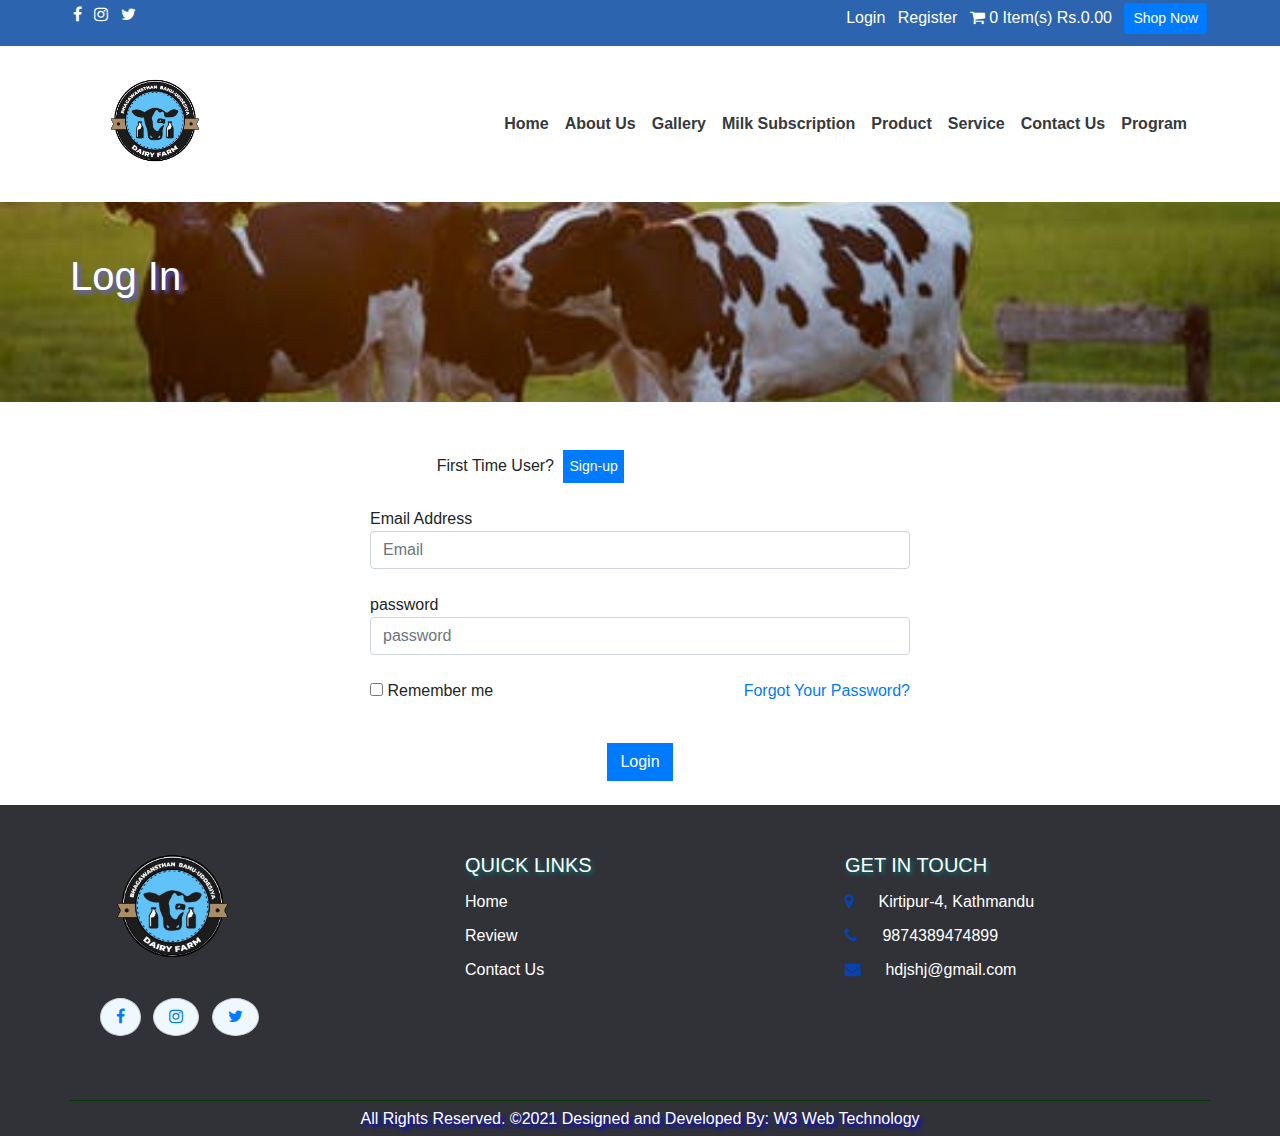
<file: farmerregistration.html>
<!DOCTYPE html>
<html lang="en">
<head>
    <meta charset="UTF-8">
    <meta http-equiv="X-UA-Compatible" content="IE=edge">
    <meta name="viewport" content="width=device-width, initial-scale=1.0">
    <title>Document</title>
    <link rel="stylesheet" type="text/css" href="css/bootstrap.min.css">
    <link rel="stylesheet" type="text/css" href="css/bb.css">
    <link rel="stylesheet" type="text/css" href="css/responsive.css">
    <!-- Fontawesome -->
	<link rel="stylesheet" type="text/css" href="font-awesome-4.7.0/css/font-awesome.min.css">
    <!-- Javascript Files -->
    <!-- jQuery library -->
    <script src="https://ajax.googleapis.com/ajax/libs/jquery/3.4.1/jquery.min.js"></script>
    <!-- Popper JS -->
    <script src="https://cdnjs.cloudflare.com/ajax/libs/popper.js/1.14.7/umd/popper.min.js"></script>
    <script type="text/javascript" src="js/bootstrap.min.js"></script>
</head>
<body>
    <header>
        <section class="top_header_wrap">
            <div class="conatiner-fluid top_header">
                <div class="container">
                    <div class="row">
                        <div class="col-md-6 col-sm-12 col-12 icon_list">
                            <ul class="list-inline social_link">
                                <li class="list-inline-item">
                                    <a href="#">
                                        <i class="fa fa-facebook-f"></i>
                                    </a>
                                </li>
                                <li class="list-inline-item">
                                    <a href="#">
                                        <i class="fa fa-instagram"></i>
                                    </a>
                                </li>
                                <li class="list-inline-item">
                                    <a href="#">
                                        <i class="fa fa-twitter"></i>
                                    </a>
                                </li>
                            </ul>
                        </div>
                        <div class="col-md-6 col-sm-12 log_shop">
                            <ul class="list-inline top_link">
                                <li class="list-inline-item">
                                    <a href="#login" class="">Login</a>
                                </li>
                                <li class="list-inline-item">
                                    <a href="#register" class="">Register</a>
                                </li>
                                <li id="topcartload" class="list-inline-item">
                                    <i class="fa fa-shopping-cart" style="color: white;"></i>
                                    <a href="#orderdetails" class=""> 0 Item(s) Rs.0.00</a>
                                </li>
                                <li class="list-inline-item">
                                    <a href="#product" class="btn btn-sm btn-primary">Shop Now</a>
                                </li>
                            </ul>
                        </div>
                    </div>
                </div>
            </div>
            <nav class="navbar navbar-expand-md  navbar-light">
                <div class="container">
                    <a href="/" class="navbar-brand  font-weight-bold p-0 navbar_img_content"><img src="images/bhagwansthan-logo.png" alt="" width="140px"></a>
                    <button class="navbar-toggler" type="button" data-toggle="collapse" data-target="#collapsenavbar" aria-controls="navbarResponsive" aria-expanded="false" aria-label="Toggle navigation">
                        <span class="navbar-toggler-icon"></span>
                    </button>
                    <div class="collapse navbar-collapse text-center" id="collapsenavbar">
                        <ul class="navbar-nav text-center ml-auto">
                            <li class="nav-item">
                                <a class="nav-link text-dark" href="index.html">Home </a>        
                             </li>
                            <li class="nav-item">
                                <a class="nav-link text-dark" href="aboutus.html"> About Us </a>        
                            </li>
                            <li class="nav-item">
                                <a class="nav-link text-dark" href="gallery.html">Gallery</a>
                            </li>
                            <li class="nav-item">
                                <a class="nav-link text-dark" href="subscription.html">Milk Subscription</a>
                            </li>
                            <li class="nav-item">
                                <a class="nav-link text-dark" href="product.html">Product</a>      
                            </li>
                            <li class="nav-item">
                                <a class="nav-link text-dark" href="service.html">Service</a>
                            </li>
                            <li class="nav-item">
                                 <a class="nav-link text-dark" href="contact.html"> Contact Us</a>
                            </li>
                            <li class="nav-item">
                                <a class="nav-link text-dark" href="program.html"> Program</a>
                            </li>
                                                        
                        </ul>
                    </div>
                </div>
            </nav>
        </section>
    </header>


    <section class="banner_wrap">
        <div class="container-fluid p-0">
            <div class="bg-overlay" style="background-image: url(images/gallery-slide-1-3-29.jpeg); height: 200px;">
                <div class="container">
                <div class="row">
                    <h1 class="text-left">Log In</h1>
                </div>
                </div>
                </div>
            </div>
    </section>


<section class="container-fluid p-0 mt-5">
    <div class="row">
        <div class="col-md-4 m-auto">
            <span>First Time User?</span>
            <a class="btn  btn-sm btn_login" href="signup.html">
                Sign-up
            </a>
        </div>
    </div>    
</section>
<secction class="container-fluid mt-4 mb-4">
    <div class="container">
        <form class="form_wrap">
            <div class="row form_group">
                <div class="col-md-6 m-auto mb-3">
                    <span> Email Address</span>
                    <input class="form-control" type="text" name="email"  placeholder="Email"><br>
                    <span> password</span>
                    <input class="form-control" type="password" name="password"  placeholder="password"><br>
                </div>

            </div>
            <div class="form-group row">
                <div class="col-md-3"></div>
                <div class="col-md-3">
                    <div class="checkbox">
                        <label>
                            <input type="checkbox" name="remember"> Remember me
                        </label>
                    </div>
                </div>
                <div class="col-md-3 text-right">
                    <a class="text-primary forget_p" href="#reset">
                        Forgot Your Password?
                    </a>
                </div>
            </div>
            <div class="row">
                <div class="col-md-3"></div>
                <div class="col-md-6">
                    <div class="mt-3 text-center">
                        <!-- Button3 -->
                        <button type="submit" class="btn btn-primary rounded-0">
                            Login
                        </button>

                    </div>
                </div>
                <div class="col-md-3"></div>
            </div>
        </form>
        

        </div>
    </div>
</secction>
  
<!--footer-->

<footer>
    <div class="footer_wrap">
     <div class="container">
        <div class="row top_footer py-md-5">
            <div class="logo_media_wrap col-md-4 col-sm-12 col-12">
                <div class="logo_box">
                    <img src="images/bhagwansthan-logo.png" width="50%">
                </div>
                <div class="media_box">
                    <ul class="list-inline">
                        <li class="list-inline-item">
                            <a href="#" target="_blank"><i class="fa fa-facebook-f"></i></a>
                        </li>
                        <li class="list-inline-item">
                            <a href="#" target="_blank"><i class="fa fa-instagram"></i></a>
                        </li>
                        <li class="list-inline-item">
                            <a href="#" target="_blank"><i class="fa fa-twitter"></i></a>
                        </li>
                    </ul>
                </div>
            </div>
        
    
    <div class=" quick col-md-4 col-sm-12 col-12">
        <h5 class="footer_title"> Quick Links</h5>
        <div class="quick_links">
            <ul class="list-unstyled">
                <li><a href="index.html">Home</a></li>
                <li><a href="#review">Review</a></li>
                <li><a href="contact.html">Contact Us</a></li>
            </ul>
        </div>
    </div>

    <div class="contact col-md-4 col-sm-12 col-12">
        <h5 class="footer_title">Get In Touch</h5>
        <div class="contacts_links">
            <ul class="list-unstyled">
                <li><i class="fa fa-map-marker" aria-hidden="true"></i> <a href="">
                        Kirtipur-4, Kathmandu
                    </a></li>
                <li> <i class="fa fa-phone"></i><a href="">
                        9874389474899
                    </a></li>
                <li><i class="fa fa-envelope" aria-hidden="true"></i><a href="#">
                        hdjshj@gmail.com
                    </a></li>
            </ul>
        </div>
    </div>
    </div>
    
    <div class="row bottom_footer">
        <div class="col-md-12 col-sm-12 col-12">
            <div class="text-center">
                <h6>All Rights Reserved. &copy;2021 Designed and Developed By: <a href="https://" class="text-white">W3 Web Technology</h6>
                    
            </div>
        </div>
    </div>
    </div>
    </div>
</footer>

</body>
</html>
</file>
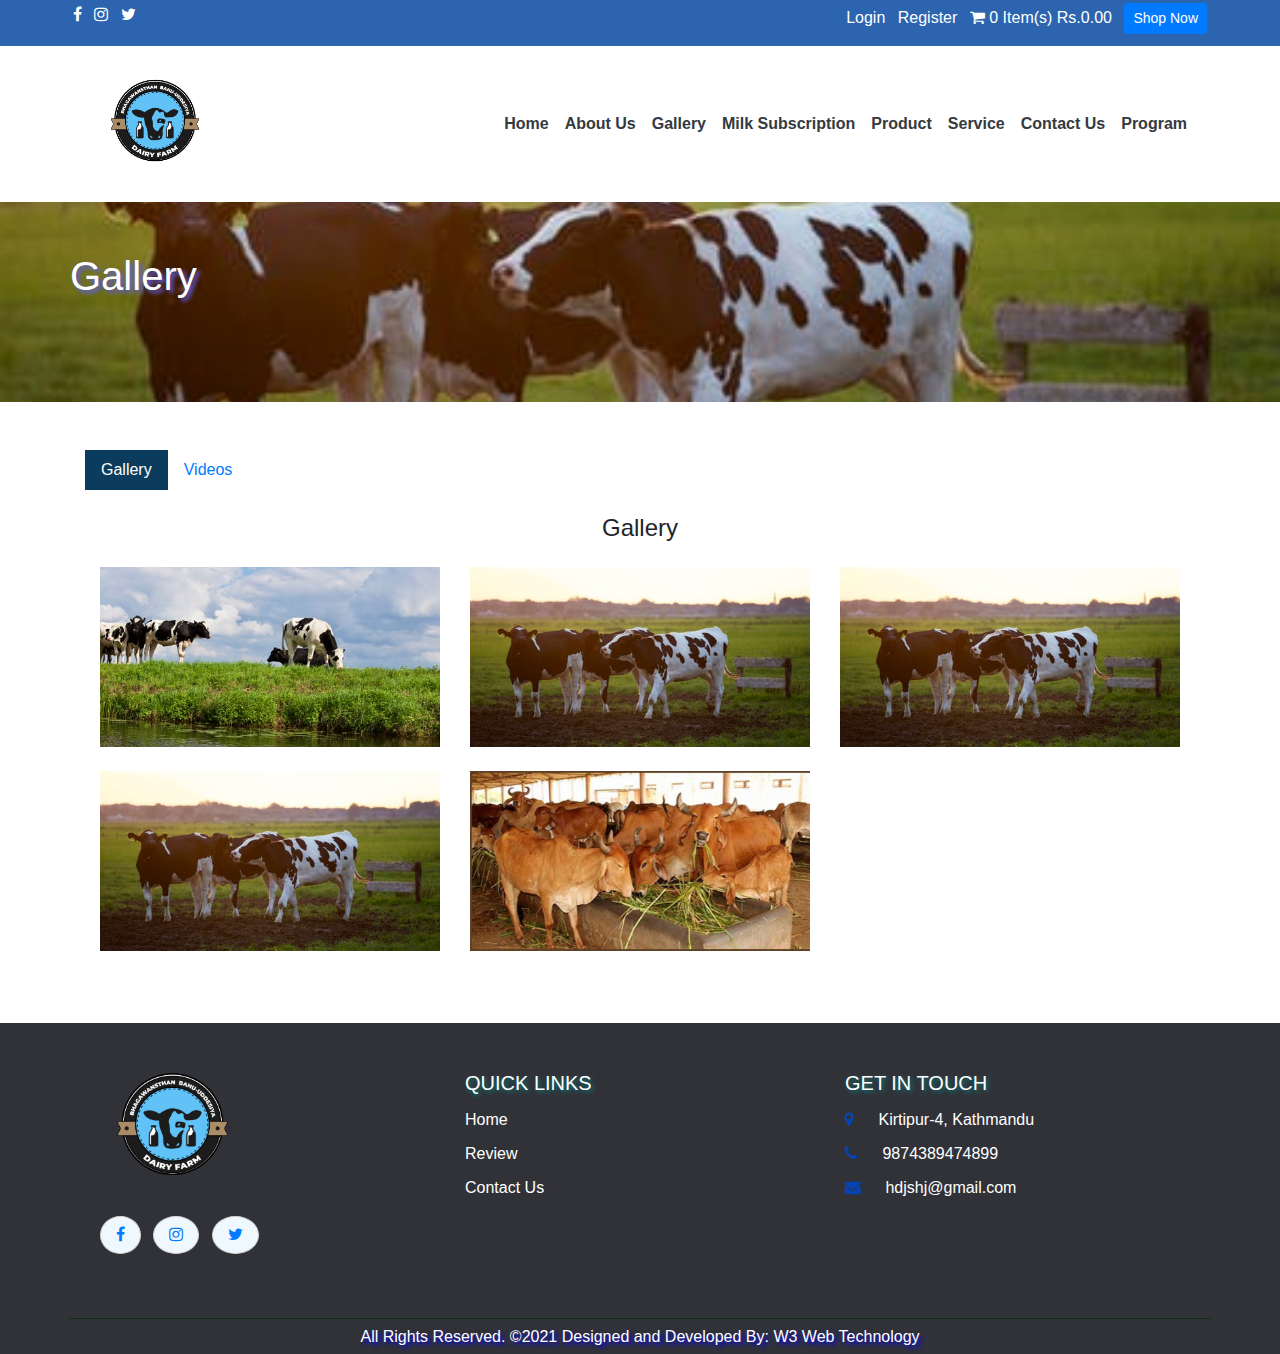
<file: gallery.html>
<!DOCTYPE html>
<html lang="en">
<head>
    <meta charset="UTF-8">
    <meta http-equiv="X-UA-Compatible" content="IE=edge">
    <meta name="viewport" content="width=device-width, initial-scale=1.0">
    <title>Document</title>
    <link rel="stylesheet" type="text/css" href="css/bootstrap.min.css">
    <link rel="stylesheet" type="text/css" href="css/bb.css">
    <link rel="stylesheet" type="text/css" href="css/responsive.css">
    <!-- Fontawesome -->
	<link rel="stylesheet" type="text/css" href="font-awesome-4.7.0/css/font-awesome.min.css">
    <!-- Javascript Files -->
    <!-- jQuery library -->
    <script src="https://ajax.googleapis.com/ajax/libs/jquery/3.4.1/jquery.min.js"></script>
    <!-- Popper JS -->
    <script src="https://cdnjs.cloudflare.com/ajax/libs/popper.js/1.14.7/umd/popper.min.js"></script>
    <script type="text/javascript" src="js/bootstrap.min.js"></script>
    <script type="text/javascript" src="js/bootstrap.js"></script>
</head>
<body>
    <header>
        <section class="top_header_wrap">
            <div class="conatiner-fluid top_header">
                <div class="container">
                    <div class="row">
                        <div class="col-md-6 col-sm-12 col-12 icon_list">
                            <ul class="list-inline social_link">
                                <li class="list-inline-item">
                                    <a href="#">
                                        <i class="fa fa-facebook-f"></i>
                                    </a>
                                </li>
                                <li class="list-inline-item">
                                    <a href="#">
                                        <i class="fa fa-instagram"></i>
                                    </a>
                                </li>
                                <li class="list-inline-item">
                                    <a href="#">
                                        <i class="fa fa-twitter"></i>
                                    </a>
                                </li>
                            </ul>
                        </div>
                        <div class="col-md-6 col-sm-12 log_shop">
                            <ul class="list-inline top_link">
                                <li class="list-inline-item">
                                    <a href="#login" class="">Login</a>
                                </li>
                                <li class="list-inline-item">
                                    <a href="#register" class="">Register</a>
                                </li>
                                <li id="topcartload" class="list-inline-item">
                                    <i class="fa fa-shopping-cart" style="color: white;"></i>
                                    <a href="#orderdetails" class=""> 0 Item(s) Rs.0.00</a>
                                </li>
                                <li class="list-inline-item">
                                    <a href="#product" class="btn btn-sm btn-primary">Shop Now</a>
                                </li>
                            </ul>
                        </div>
                    </div>
                </div>
            </div>
            <nav class="navbar navbar-expand-md  navbar-light">
                <div class="container">
                    <a href="/" class="navbar-brand  font-weight-bold p-0 navbar_img_content"><img src="images/bhagwansthan-logo.png" alt="" width="140px"></a>
                    <button class="navbar-toggler" type="button" data-toggle="collapse" data-target="#collapsenavbar" aria-controls="navbarResponsive" aria-expanded="false" aria-label="Toggle navigation">
                        <span class="navbar-toggler-icon"></span>
                    </button>
                    <div class="collapse navbar-collapse text-center" id="collapsenavbar">
                        <ul class="navbar-nav text-center ml-auto">
                            <li class="nav-item">
                                <a class="nav-link text-dark" href="index.html">Home </a>        
                             </li>
                            <li class="nav-item">
                                <a class="nav-link text-dark" href="aboutus.html"> About Us </a>        
                            </li>
                            <li class="nav-item">
                                <a class="nav-link text-dark" href="gallery.html">Gallery</a>
                            </li>
                            <li class="nav-item">
                                <a class="nav-link text-dark" href="subscription.html">Milk Subscription</a>
                            </li>
                            <li class="nav-item">
                                <a class="nav-link text-dark" href="product.html">Product</a>      
                            </li>
                            <li class="nav-item">
                                <a class="nav-link text-dark" href="service.html">Service</a>
                            </li>
                            <li class="nav-item">
                                 <a class="nav-link text-dark" href="contact.html"> Contact Us</a>
                            </li>
                            <li class="nav-item">
                                <a class="nav-link text-dark" href="program.html"> Program</a>
                            </li>
                                                        
                        </ul>
                    </div>
                </div>
            </nav>
        </section>
    </header>


    <section class="banner_wrap">
        <div class="container-fluid p-0">
            <div class="bg-overlay" style="background-image: url(images/gallery-slide-1-3-29.jpeg); height: 200px;">
                <div class="container">
                <div class="row">
                    <h1 class="text-left">Gallery</h1>
                </div>
                </div>
                </div>
            </div>
    </section>

    <section class="about_page_wrap container-fluid pt-0 mt-md-5 mb-md-5">
        <div class="container">
             <div class="row">
                <div class="col-md-12 col-sm-12 col-12">
                    <ul class="nav nav-pills mb-3" id="pills-tab" role="tablist">
                        <li class="nav-item">
                          <a class="nav-link active" data-toggle="pill" href="#pills-gallery" role="tab" aria-controls="pills-home" aria-selected="true">Gallery</a>
                        </li>
                        <li class="nav-item">
                          <a class="nav-link" data-toggle="pill" href="#pills-videos" role="tab" aria-controls="pills-videos" aria-selected="false">Videos</a>
                        </li>
                      </ul>
                      <div class="tab-content" id="pills-tabContent">
                        <div class= "container tab-pane active"id="pills-gallery">
                            <h4 class="mt-md-4 mb-md-4 text-center">Gallery</h4>
                            <div class="row" id="lightgallery">
                                   
                                <a class="col-md-4 col-sm-12 col-12 mb-4 hov-img-zoom" href="">
                                <img src="images/galeery1.jpeg" alt="gallery" width="100%" class="img-fluid">
                                </a>
  

                                <a class="col-md-4 col-sm-12 col-12 mb-4 hov-img-zoom" href="">
                                <img src="images/gallery-slide-1-3-29.jpeg" alt="gallery" width="100%" class="img-fluid">
                                </a>


                                <a class="col-md-4 col-sm-12 col-12 mb-4 hov-img-zoom" href="">
                                <img src="images/gallery-slide-1-3-29.jpeg" alt="gallery" width="100%" class="img-fluid">
                                </a>

                                <a class="col-md-4 col-sm-12 col-12 mb-4 hov-img-zoom" href="">
                                <img src="images/gallery2.jpeg" alt="gallery" width="100%" class="img-fluid">
                                </a>

                                <a class="col-md-4 col-sm-12 col-12 mb-4 hov-img-zoom" href="">
                                <img src="images/farm.jpeg" alt="gallery" width="100%" class="img-fluid">
                                </a>


                            </div>
                        </div>
                        
                        <div class="tab-pane fade" id="pills-videos" role="tabpanel">
                            <h4 class="mt-md-4 mb-md-4 text-center">Videos</h4>
                            <div class="row">
                                <div class="col-md-4 col-sm-12 col-12 mb-md-4">
                                    
                                    <iframe width="100%" height="180" src="https://www.youtube.com/embed/Ow8WCYJX6gs" frameborder="0" allowfullscreen=""></iframe>
                                </div>
                                <div class="col-md-4 col-sm-12 col-12 mb-md-4">
                                    
                                    <iframe width="100%" height="180" src="https://www.youtube.com/embed/_u9AKBsRczU" frameborder="0" allowfullscreen=""></iframe>
                                </div>
                                    <div class="col-md-4 col-sm-12 col-12 mb-md-4">
                                    
                                    <iframe width="100%" height="180" src="https://www.youtube.com/embed/yAr_yThncG0" frameborder="0" allowfullscreen=""></iframe>
                                </div>
                            </div>
                        </div>
                        </div>
                            </div>
                        </div>
                      </div>
    </section>

    <footer>
        <div class="footer_wrap">
         <div class="container">
            <div class="row top_footer py-md-5">
                <div class="logo_media_wrap col-md-4 col-sm-12 col-12">
                    <div class="logo_box">
                        <img src="images/bhagwansthan-logo.png" width="50%">
                    </div>
                    <div class="media_box">
                        <ul class="list-inline">
                            <li class="list-inline-item">
                                <a href="#" target="_blank"><i class="fa fa-facebook-f"></i></a>
                            </li>
                            <li class="list-inline-item">
                                <a href="#" target="_blank"><i class="fa fa-instagram"></i></a>
                            </li>
                            <li class="list-inline-item">
                                <a href="#" target="_blank"><i class="fa fa-twitter"></i></a>
                            </li>
                        </ul>
                    </div>
                </div>
            
        
        <div class=" quick col-md-4 col-sm-12 col-12">
            <h5 class="footer_title"> Quick Links</h5>
            <div class="quick_links">
                <ul class="list-unstyled">
                    <li><a href="index.html">Home</a></li>
                    <li><a href="#review">Review</a></li>
                    <li><a href="contact.html">Contact Us</a></li>
                </ul>
            </div>
        </div>

        <div class="contact col-md-4 col-sm-12 col-12">
            <h5 class="footer_title">Get In Touch</h5>
            <div class="contacts_links">
                <ul class="list-unstyled">
                    <li><i class="fa fa-map-marker" aria-hidden="true"></i> <a href="">
                            Kirtipur-4, Kathmandu
                        </a></li>
                    <li> <i class="fa fa-phone"></i><a href="">
                            9874389474899
                        </a></li>
                    <li><i class="fa fa-envelope" aria-hidden="true"></i><a href="#">
                            hdjshj@gmail.com
                        </a></li>
                </ul>
            </div>
        </div>
        </div>
        
        <div class="row bottom_footer">
            <div class="col-md-12 col-sm-12 col-12">
                <div class="text-center">
                    <h6>All Rights Reserved. &copy;2021 Designed and Developed By: <a href="https://" class="text-white">W3 Web Technology</h6>
                        
                </div>
            </div>
        </div>
        </div>
        </div>
    </footer>

</body>
</html>
</file>
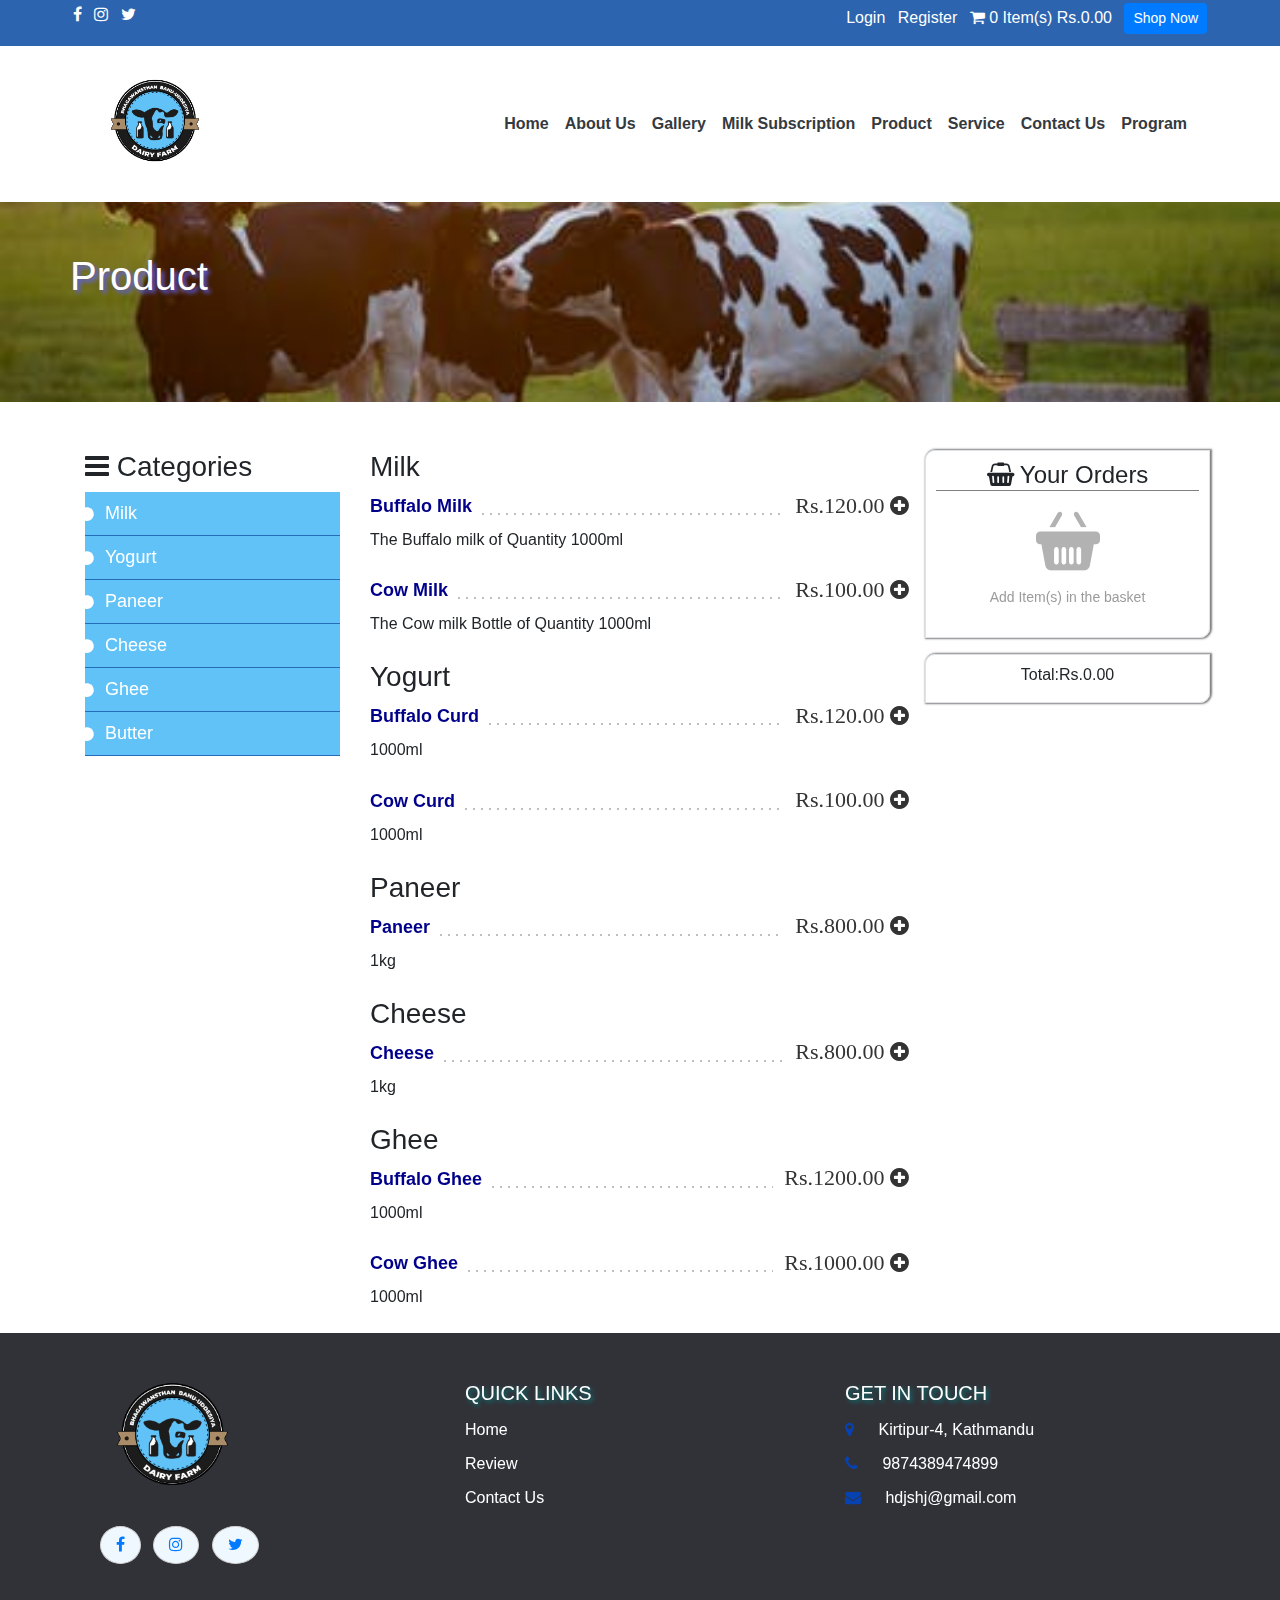
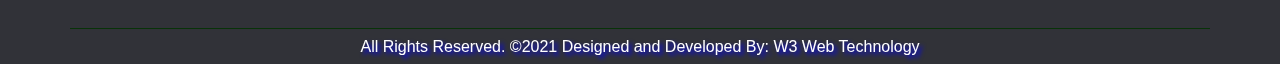
<file: product.html>
<!DOCTYPE html>
<html lang="en">
<head>
    <meta charset="UTF-8">
    <meta http-equiv="X-UA-Compatible" content="IE=edge">
    <meta name="viewport" content="width=device-width, initial-scale=1.0">
    <title>Document</title>
    <link rel="stylesheet" type="text/css" href="css/bootstrap.min.css">
    <link rel="stylesheet" type="text/css" href="css/bb.css">
    <link rel="stylesheet" type="text/css" href="css/responsive.css">
    <!-- Fontawesome -->
	<link rel="stylesheet" type="text/css" href="font-awesome-4.7.0/css/font-awesome.min.css">
    <!-- Javascript Files -->
    <!-- jQuery library -->
    <script src="https://ajax.googleapis.com/ajax/libs/jquery/3.4.1/jquery.min.js"></script>
    <!-- Popper JS -->
    <script src="https://cdnjs.cloudflare.com/ajax/libs/popper.js/1.14.7/umd/popper.min.js"></script>
    <script type="text/javascript" src="js/bootstrap.min.js"></script>
</head>
<body>
    <header>
        <section class="top_header_wrap">
            <div class="conatiner-fluid top_header">
                <div class="container">
                    <div class="row">
                        <div class="col-md-6 col-sm-12 col-12 icon_list">
                            <ul class="list-inline social_link">
                                <li class="list-inline-item">
                                    <a href="#">
                                        <i class="fa fa-facebook-f"></i>
                                    </a>
                                </li>
                                <li class="list-inline-item">
                                    <a href="#">
                                        <i class="fa fa-instagram"></i>
                                    </a>
                                </li>
                                <li class="list-inline-item">
                                    <a href="#">
                                        <i class="fa fa-twitter"></i>
                                    </a>
                                </li>
                            </ul>
                        </div>
                        <div class="col-md-6 col-sm-12 log_shop">
                            <ul class="list-inline top_link">
                                <li class="list-inline-item">
                                    <a href="#login" class="">Login</a>
                                </li>
                                <li class="list-inline-item">
                                    <a href="#register" class="">Register</a>
                                </li>
                                <li id="topcartload" class="list-inline-item">
                                    <i class="fa fa-shopping-cart" style="color: white;"></i>
                                    <a href="#orderdetails" class=""> 0 Item(s) Rs.0.00</a>
                                </li>
                                <li class="list-inline-item">
                                    <a href="#product" class="btn btn-sm btn-primary">Shop Now</a>
                                </li>
                            </ul>
                        </div>
                    </div>
                </div>
            </div>
            <nav class="navbar navbar-expand-md  navbar-light">
                <div class="container">
                    <a href="/" class="navbar-brand  font-weight-bold p-0 navbar_img_content"><img src="images/bhagwansthan-logo.png" alt="" width="140px"></a>
                    <button class="navbar-toggler" type="button" data-toggle="collapse" data-target="#collapsenavbar" aria-controls="navbarResponsive" aria-expanded="false" aria-label="Toggle navigation">
                        <span class="navbar-toggler-icon"></span>
                    </button>
                    <div class="collapse navbar-collapse text-center" id="collapsenavbar">
                        <ul class="navbar-nav text-center ml-auto">
                            <li class="nav-item">
                                <a class="nav-link text-dark" href="index.html">Home </a>        
                             </li>
                            <li class="nav-item">
                                <a class="nav-link text-dark" href="aboutus.html"> About Us </a>        
                            </li>
                            <li class="nav-item">
                                <a class="nav-link text-dark" href="gallery.html">Gallery</a>
                            </li>
                            <li class="nav-item">
                                <a class="nav-link text-dark" href="subscription.html">Milk Subscription</a>
                            </li>
                            <li class="nav-item">
                                <a class="nav-link text-dark" href="product.html">Product</a>      
                            </li>
                            <li class="nav-item">
                                <a class="nav-link text-dark" href="service.html">Service</a>
                            </li>
                            <li class="nav-item">
                                 <a class="nav-link text-dark" href="contact.html"> Contact Us</a>
                            </li>
                            <li class="nav-item">
                                <a class="nav-link text-dark" href="program.html"> Program</a>
                            </li>
                                                        
                        </ul>
                    </div>
                </div>
            </nav>
        </section>
    </header>


    <section class="banner_wrap mb-5">
        <div class="container-fluid p-0">
            <div class="bg-overlay" style="background-image: url(images/gallery-slide-1-3-29.jpeg); height: 200px;">
                <div class="container">
                <div class="row">
                    <h1 class="text-left">Product</h1>
                </div>
                </div>
                </div>
            </div>
    </section>

    <section class="product_wrap"mt-2 mt-md-4 mb-2 mb-md-4>
        <div class="container">
            <div class="row">
                <div class="col-md-3 col-sm-6 col-12">
                    <div class="categories d-none d-sm-block is_stuck"style="position: sticky; top: 0px;">
                        <h3 class="">
                            <i class="fa fa-bars"></i> Categories
                        </h3>
                        <ul class="order_categories">
                            
                            <li><a href="" >Milk</a></li>
                            <li><a href="" >Yogurt</a></li>
                            <li><a href="" >Paneer</a></li>
                            <li><a href="" >Cheese</a></li>
                            <li><a href="" >Ghee</a></li>
                            <li><a href="" >Butter</a></li>
                           
                        </ul>
                    </div>
                </div>
                <div class="col-md-6 col-sm-6 col-12">
                    <div class="wrap_menu">
                        <div class="wrap_item">
                            <h3 class="title_menu p-b-25">Milk </h3>
                            <div class="order_item mb-4">
                                <div class="flex-w flex-b mb-2" style="display: flex;">
                                    <a href="#" class="name-item-mainmenu subtitle">
                                    Buffalo Milk
                                    </a>
                                    <div class="list-item bg3-pattern" style="background-image: url(images/pattern3.png);"></div>
                                    <button class="btn animation btn_add_to_cart txt22" type="submit" style="background: transparent; padding:0; margin: 0;">
                                    <span class="price-new ">Rs.120.00 <i class="fa fa-plus-circle"></i></span>
                                </button>
                                </div>
                                <span class="info-item sub-subtitle">
                                    The Buffalo milk  of Quantity 1000ml
							    </span>
                            </div>
                            <div class="order_item mb-4">
                                <div class="flex-w flex-b mb-2" style="display: flex;">
                                    <a href="#" class="name-item-mainmenu subtitle">
                                    Cow Milk
                                    </a>
                                    <div class="list-item bg3-pattern" style="background-image: url(images/pattern3.png);"></div>
                                    <button class="btn animation btn_add_to_cart txt22" type="submit" style="background: transparent; padding:0; margin: 0;">
                                    <span class="price-new ">Rs.100.00 <i class="fa fa-plus-circle"></i></span>
                                </button>
                                </div>
                                <span class="info-item sub-subtitle">
                                    The Cow milk Bottle  of Quantity 1000ml
							    </span>
                            </div>
                    </div>


                    <div class="wrap_item">
                        <h3 class="title_menu p-b-25">Yogurt </h3>
                        <div class="order_item mb-4">
                            <div class="flex-w flex-b mb-2" style="display: flex;">
                                <a href="#" class="name-item-mainmenu subtitle">
                                Buffalo Curd
                                </a>
                                <div class="list-item bg3-pattern" style="background-image: url(images/pattern3.png);"></div>
                                <button class="btn animation btn_add_to_cart txt22" type="submit" style="background: transparent; padding:0; margin: 0;">
                                <span class="price-new ">Rs.120.00 <i class="fa fa-plus-circle"></i></span>
                            </button>
                            </div>
                            <span class="info-item sub-subtitle">
                                 1000ml
                            </span>
                        </div>
                        <div class="order_item mb-4">
                            <div class="flex-w flex-b mb-2" style="display: flex;">
                                <a href="#" class="name-item-mainmenu subtitle">
                                Cow Curd
                                </a>
                                <div class="list-item bg3-pattern" style="background-image: url(images/pattern3.png);"></div>
                                <button class="btn animation btn_add_to_cart txt22" type="submit" style="background: transparent; padding:0; margin: 0;">
                                <span class="price-new ">Rs.100.00 <i class="fa fa-plus-circle"></i></span>
                            </button>
                            </div>
                            <span class="info-item sub-subtitle">
                                 1000ml
                            </span>
                        </div>
                </div>


                <div class="wrap_item">
                    <h3 class="title_menu p-b-25">Paneer </h3>
                    <div class="order_item mb-4">
                        <div class="flex-w flex-b mb-2" style="display: flex;">
                            <a href="#" class="name-item-mainmenu subtitle">
                            Paneer
                            </a>
                            <div class="list-item bg3-pattern" style="background-image: url(images/pattern3.png);"></div>
                            <button class="btn animation btn_add_to_cart txt22" type="submit" style="background: transparent; padding:0; margin: 0;">
                            <span class="price-new ">Rs.800.00 <i class="fa fa-plus-circle"></i></span>
                        </button>
                        </div>
                        <span class="info-item sub-subtitle">
                             1kg
                        </span>
                    </div>
                </div>



                <div class="wrap_item">
                    <h3 class="title_menu p-b-25">Cheese </h3>
                    <div class="order_item mb-4">
                        <div class="flex-w flex-b mb-2" style="display: flex;">
                            <a href="#" class="name-item-mainmenu subtitle">
                            Cheese
                            </a>
                            <div class="list-item bg3-pattern" style="background-image: url(images/pattern3.png);"></div>
                            <button class="btn animation btn_add_to_cart txt22" type="submit" style="background: transparent; padding:0; margin: 0;">
                            <span class="price-new ">Rs.800.00 <i class="fa fa-plus-circle"></i></span>
                        </button>
                        </div>
                        <span class="info-item sub-subtitle">
                             1kg
                        </span>
                    </div>
                </div>


                <div class="wrap_item">
                    <h3 class="title_menu p-b-25">Ghee </h3>
                    <div class="order_item mb-4">
                        <div class="flex-w flex-b mb-2" style="display: flex;">
                            <a href="#" class="name-item-mainmenu subtitle">
                            Buffalo Ghee
                            </a>
                            <div class="list-item bg3-pattern" style="background-image: url(images/pattern3.png);"></div>
                            <button class="btn animation btn_add_to_cart txt22" type="submit" style="background: transparent; padding:0; margin: 0;">
                            <span class="price-new ">Rs.1200.00 <i class="fa fa-plus-circle"></i></span>
                        </button>
                        </div>
                        <span class="info-item sub-subtitle">
                             1000ml
                        </span>
                    </div>
                    <div class="order_item mb-4">
                        <div class="flex-w flex-b mb-2" style="display: flex;">
                            <a href="#" class="name-item-mainmenu subtitle">
                            Cow Ghee
                            </a>
                            <div class="list-item bg3-pattern" style="background-image: url(images/pattern3.png);"></div>
                            <button class="btn animation btn_add_to_cart txt22" type="submit" style="background: transparent; padding:0; margin: 0;">
                            <span class="price-new ">Rs.1000.00 <i class="fa fa-plus-circle"></i></span>
                        </button>
                        </div>
                        <span class="info-item sub-subtitle">
                             1000ml
                        </span>
                    </div>
            </div>



                    

                    </div>
                </div>

                <div class="col-md-3 col-sm-12 col-12">
                    <div class="sidebarcart d-none d-md-block"style="position: sticky; top: 0px;">
                        <div class="row">
                            <div class="col-12 order_block border radius-4">
                                <h4 class="your_order text-center">
                                    <i class="fa fa-shopping-basket"></i>
                                    Your Orders
                                </h4>
                                <div class="no_order text-center">
                                    <img src="images/shopping-basket.png" class="img-fluid img-center shopping_cart_logo_inner" alt="Shopping Basket">
                                    <p class="text-bold text-spl-color text-center">Add Item(s) in the basket</p>
                                </div>

                            </div>
                            <div class="col-12 order_block border radius-4 mt-3">
                            
                                <div class="no_order text-center">
                                   
                                    <h6 class="text-bold text-spl-color text-center">Total:Rs.0.00</h6>
                                </div>

                            </div>
                        </div>
                    </div>
                </div>
            </div>
        </div>
    </section>

  
<!--footer-->

<footer>
    <div class="footer_wrap">
     <div class="container">
        <div class="row top_footer py-md-5">
            <div class="logo_media_wrap col-md-4 col-sm-12 col-12">
                <div class="logo_box">
                    <img src="images/bhagwansthan-logo.png" width="50%">
                </div>
                <div class="media_box">
                    <ul class="list-inline">
                        <li class="list-inline-item">
                            <a href="#" target="_blank"><i class="fa fa-facebook-f"></i></a>
                        </li>
                        <li class="list-inline-item">
                            <a href="#" target="_blank"><i class="fa fa-instagram"></i></a>
                        </li>
                        <li class="list-inline-item">
                            <a href="#" target="_blank"><i class="fa fa-twitter"></i></a>
                        </li>
                    </ul>
                </div>
            </div>
        
    
    <div class=" quick col-md-4 col-sm-12 col-12">
        <h5 class="footer_title"> Quick Links</h5>
        <div class="quick_links">
            <ul class="list-unstyled">
                <li><a href="index.html">Home</a></li>
                <li><a href="#review">Review</a></li>
                <li><a href="contact.html">Contact Us</a></li>
            </ul>
        </div>
    </div>

    <div class="contact col-md-4 col-sm-12 col-12">
        <h5 class="footer_title">Get In Touch</h5>
        <div class="contacts_links">
            <ul class="list-unstyled">
                <li><i class="fa fa-map-marker" aria-hidden="true"></i> <a href="">
                        Kirtipur-4, Kathmandu
                    </a></li>
                <li> <i class="fa fa-phone"></i><a href="">
                        9874389474899
                    </a></li>
                <li><i class="fa fa-envelope" aria-hidden="true"></i><a href="#">
                        hdjshj@gmail.com
                    </a></li>
            </ul>
        </div>
    </div>
    </div>
    
    <div class="row bottom_footer">
        <div class="col-md-12 col-sm-12 col-12">
            <div class="text-center">
                <h6>All Rights Reserved. &copy;2021 Designed and Developed By: <a href="https://" class="text-white">W3 Web Technology</h6>
                    
            </div>
        </div>
    </div>
    </div>
    </div>
</footer>

</body>
</html>
</file>
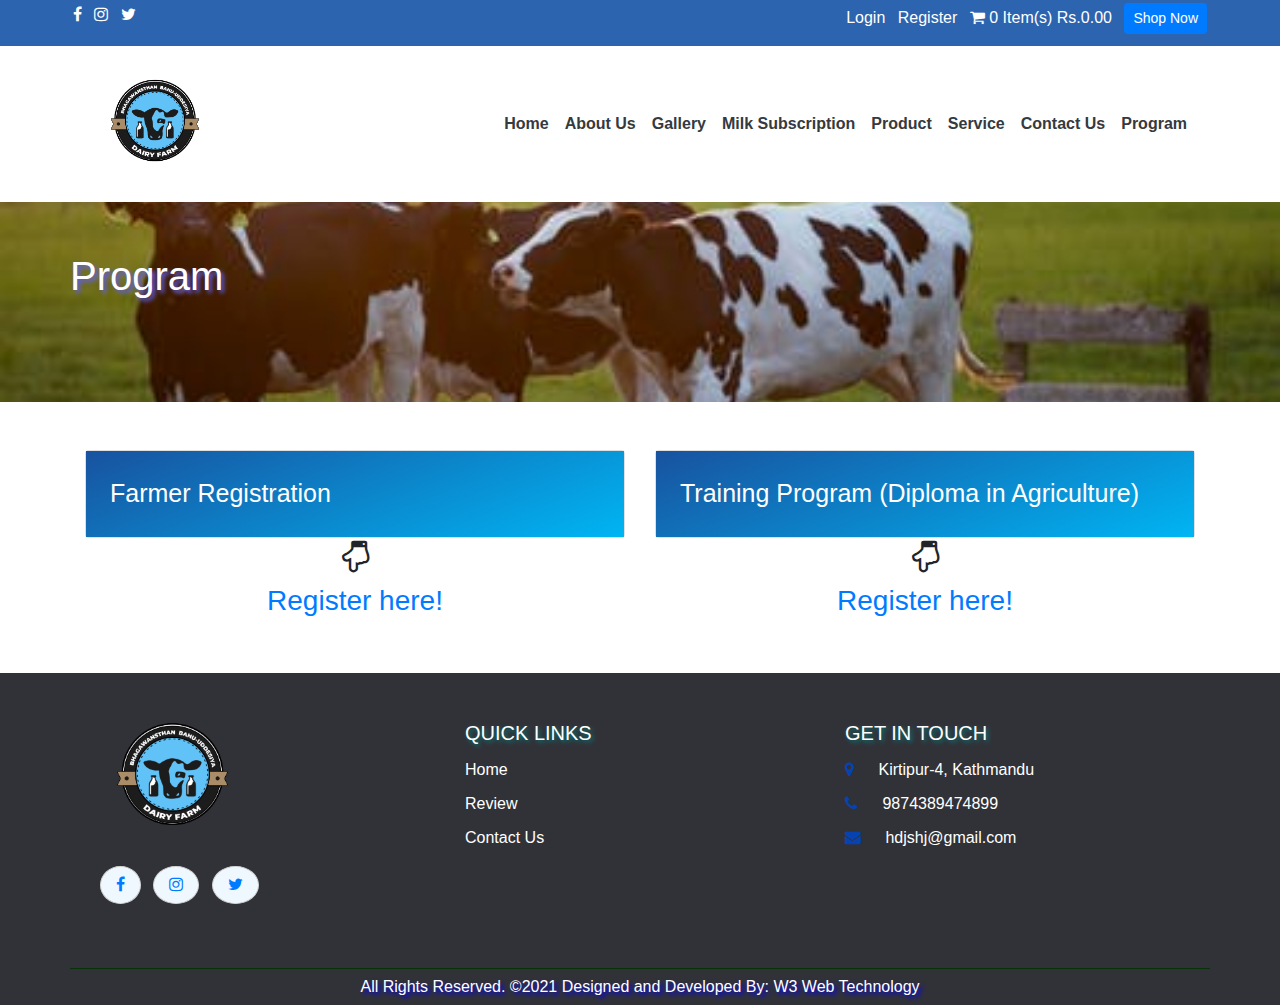
<file: program.html>
<!DOCTYPE html>
<html lang="en">
<head>
    <meta charset="UTF-8">
    <meta http-equiv="X-UA-Compatible" content="IE=edge">
    <meta name="viewport" content="width=device-width, initial-scale=1.0">
    <title>Document</title>
    <link rel="stylesheet" type="text/css" href="css/bootstrap.min.css">
    <link rel="stylesheet" type="text/css" href="css/bb.css">
    <link rel="stylesheet" type="text/css" href="css/responsive.css">
    <!-- Fontawesome -->
	<link rel="stylesheet" type="text/css" href="font-awesome-4.7.0/css/font-awesome.min.css">
    <!-- Javascript Files -->
    <!-- jQuery library -->
    <script src="https://ajax.googleapis.com/ajax/libs/jquery/3.4.1/jquery.min.js"></script>
    <!-- Popper JS -->
    <script src="https://cdnjs.cloudflare.com/ajax/libs/popper.js/1.14.7/umd/popper.min.js"></script>
    <script type="text/javascript" src="js/bootstrap.min.js"></script>
</head>
<body>
    <header>
        <section class="top_header_wrap">
            <div class="conatiner-fluid top_header">
                <div class="container">
                    <div class="row">
                        <div class="col-md-6 col-sm-12 col-12 icon_list">
                            <ul class="list-inline social_link">
                                <li class="list-inline-item">
                                    <a href="#">
                                        <i class="fa fa-facebook-f"></i>
                                    </a>
                                </li>
                                <li class="list-inline-item">
                                    <a href="#">
                                        <i class="fa fa-instagram"></i>
                                    </a>
                                </li>
                                <li class="list-inline-item">
                                    <a href="#">
                                        <i class="fa fa-twitter"></i>
                                    </a>
                                </li>
                            </ul>
                        </div>
                        <div class="col-md-6 col-sm-12 log_shop">
                            <ul class="list-inline top_link">
                                <li class="list-inline-item">
                                    <a href="#login" class="">Login</a>
                                </li>
                                <li class="list-inline-item">
                                    <a href="#register" class="">Register</a>
                                </li>
                                <li id="topcartload" class="list-inline-item">
                                    <i class="fa fa-shopping-cart" style="color: white;"></i>
                                    <a href="#orderdetails" class=""> 0 Item(s) Rs.0.00</a>
                                </li>
                                <li class="list-inline-item">
                                    <a href="#product" class="btn btn-sm btn-primary">Shop Now</a>
                                </li>
                            </ul>
                        </div>
                    </div>
                </div>
            </div>
            <nav class="navbar navbar-expand-md  navbar-light">
                <div class="container">
                    <a href="/" class="navbar-brand  font-weight-bold p-0 navbar_img_content"><img src="images/bhagwansthan-logo.png" alt="" width="140px"></a>
                    <button class="navbar-toggler" type="button" data-toggle="collapse" data-target="#collapsenavbar" aria-controls="navbarResponsive" aria-expanded="false" aria-label="Toggle navigation">
                        <span class="navbar-toggler-icon"></span>
                    </button>
                    <div class="collapse navbar-collapse text-center" id="collapsenavbar">
                        <ul class="navbar-nav text-center ml-auto">
                            <li class="nav-item">
                                <a class="nav-link text-dark" href="index.html">Home </a>        
                             </li>
                            <li class="nav-item">
                                <a class="nav-link text-dark" href="aboutus.html"> About Us </a>        
                            </li>
                            <li class="nav-item">
                                <a class="nav-link text-dark" href="gallery.html">Gallery</a>
                            </li>
                            <li class="nav-item">
                                <a class="nav-link text-dark" href="subscription.html">Milk Subscription</a>
                            </li>
                            <li class="nav-item">
                                <a class="nav-link text-dark" href="product.html">Product</a>      
                            </li>
                            <li class="nav-item">
                                <a class="nav-link text-dark" href="service.html">Service</a>
                            </li>
                            <li class="nav-item">
                                 <a class="nav-link text-dark" href="contact.html"> Contact Us</a>
                            </li>
                            <li class="nav-item">
                                <a class="nav-link text-dark" href="program.html"> Program</a>
                            </li>
                                                        
                        </ul>
                    </div>
                </div>
            </nav>
        </section>
    </header>


    <section class="banner_wrap">
        <div class="container-fluid p-0">
            <div class="bg-overlay" style="background-image: url(images/gallery-slide-1-3-29.jpeg); height: 200px;">
                <div class="container">
                <div class="row">
                    <h1 class="text-left">Program</h1>
                </div>
                </div>
                </div>
            </div>
    </section>

<section class="registration_page container-fluid pt-0 mt-md-5 mb-md-5">
    <div class="container">
        <div class="row  registration">
            <div class="col-md-6 col-sm-12 col-12 farmer-block">
                <div class="card">
                    <div class="register_color">
                    <div class="p-4 d-flex justify-content-between align-items-center">
                        <div class="inside_farmer">
                        Farmer Registration
                    </div>
                    </div>
                   </div>
                </div>
                <div class="hand_arrow_section">
                    <h2 class="text-center">
                        <i class="fa fa-hand-o-down" aria-hidden="true"></i>
                    </h2>
                </div>
                <div class="registration_here">
                    <h3 class="text-center"><a href="farmerregistration.html">Register here!</a> </h3>
                </div>

            </div>
            <div class="col-md-6 col-sm-12 col-12 training-block">
                <div class="card">
                    <div class="register_color">
                    <div class="p-4 d-flex justify-content-between align-items-center">
                        <div class="inside_farmer">
                        Training Program (Diploma in Agriculture)
                         </div>
                    </div>
                   </div>
                </div>
                <div class="hand_arrow_section">
                    <h2 class="text-center">
                        <i class="fa fa-hand-o-down" aria-hidden="true"></i>
                    </h2>
                </div>
                <div class="registration_here">
                    <h3 class="text-center"><a href="farmerregistration.html">Register here!</a> </h3>
                </div>

            </div>
            

            
        </div>
    </div>

</section>




  
<!--footer-->
<footer>
    <div class="footer_wrap">
     <div class="container">
        <div class="row top_footer py-md-5">
            <div class="logo_media_wrap col-md-4 col-sm-12 col-12">
                <div class="logo_box">
                    <img src="images/bhagwansthan-logo.png" width="50%">
                </div>
                <div class="media_box">
                    <ul class="list-inline">
                        <li class="list-inline-item">
                            <a href="#" target="_blank"><i class="fa fa-facebook-f"></i></a>
                        </li>
                        <li class="list-inline-item">
                            <a href="#" target="_blank"><i class="fa fa-instagram"></i></a>
                        </li>
                        <li class="list-inline-item">
                            <a href="#" target="_blank"><i class="fa fa-twitter"></i></a>
                        </li>
                    </ul>
                </div>
            </div>
        
    
    <div class=" quick col-md-4 col-sm-12 col-12">
        <h5 class="footer_title"> Quick Links</h5>
        <div class="quick_links">
            <ul class="list-unstyled">
                <li><a href="index.html">Home</a></li>
                <li><a href="#review">Review</a></li>
                <li><a href="contact.html">Contact Us</a></li>
            </ul>
        </div>
    </div>

    <div class="contact col-md-4 col-sm-12 col-12">
        <h5 class="footer_title">Get In Touch</h5>
        <div class="contacts_links">
            <ul class="list-unstyled">
                <li><i class="fa fa-map-marker" aria-hidden="true"></i> <a href="">
                        Kirtipur-4, Kathmandu
                    </a></li>
                <li> <i class="fa fa-phone"></i><a href="">
                        9874389474899
                    </a></li>
                <li><i class="fa fa-envelope" aria-hidden="true"></i><a href="#">
                        hdjshj@gmail.com
                    </a></li>
            </ul>
        </div>
    </div>
    </div>
    
    <div class="row bottom_footer">
        <div class="col-md-12 col-sm-12 col-12">
            <div class="text-center">
                <h6>All Rights Reserved. &copy;2021 Designed and Developed By: <a href="https://" class="text-white">W3 Web Technology</h6>
                    
            </div>
        </div>
    </div>
    </div>
    </div>
</footer>
</body>
</html>
</file>
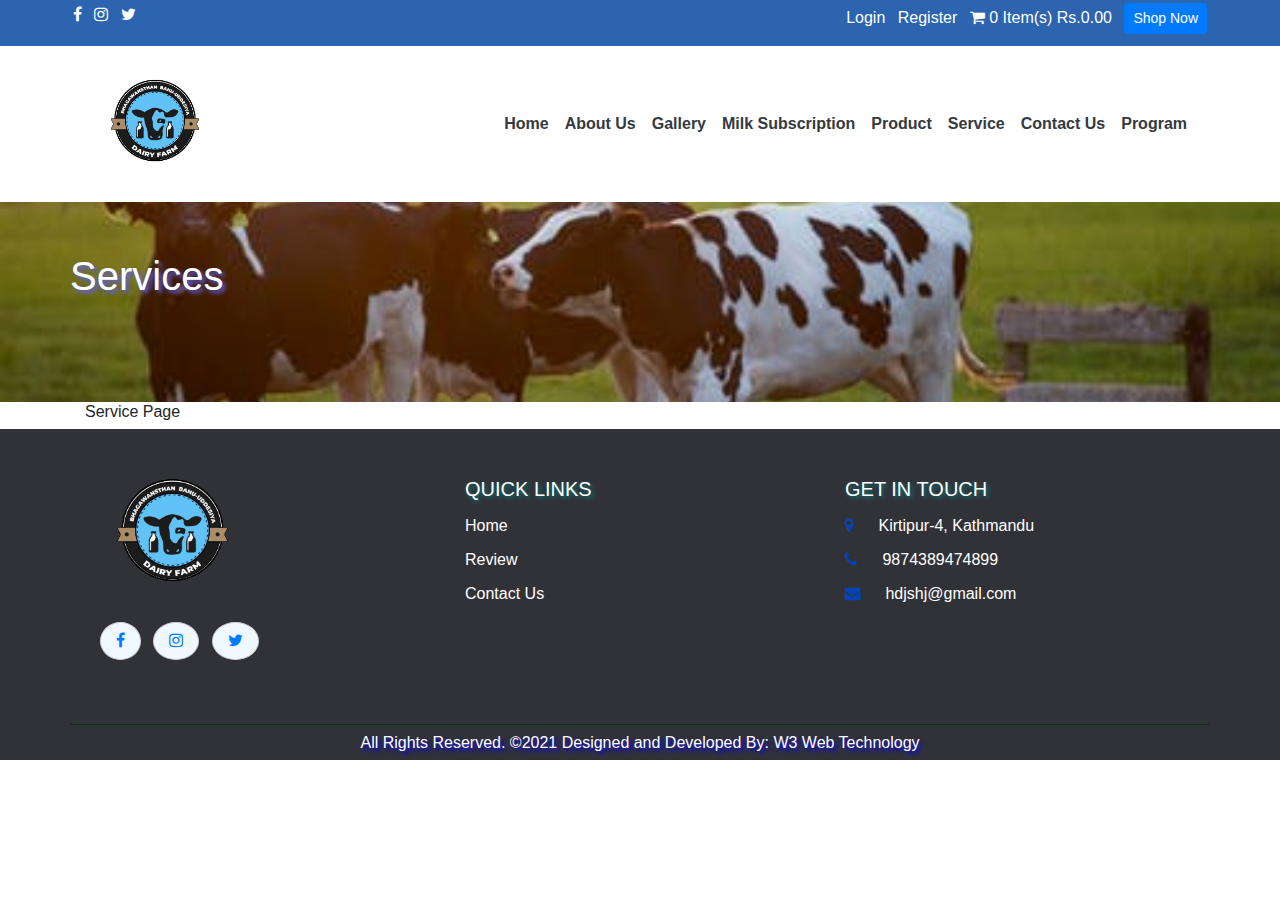
<file: service.html>
<!DOCTYPE html>
<html lang="en">
<head>
    <meta charset="UTF-8">
    <meta http-equiv="X-UA-Compatible" content="IE=edge">
    <meta name="viewport" content="width=device-width, initial-scale=1.0">
    <title>Document</title>
    <link rel="stylesheet" type="text/css" href="css/bootstrap.min.css">
    <link rel="stylesheet" type="text/css" href="css/bb.css">
    <link rel="stylesheet" type="text/css" href="css/responsive.css">
    <!-- Fontawesome -->
	<link rel="stylesheet" type="text/css" href="font-awesome-4.7.0/css/font-awesome.min.css">
    <!-- Javascript Files -->
    <!-- jQuery library -->
    <script src="https://ajax.googleapis.com/ajax/libs/jquery/3.4.1/jquery.min.js"></script>
    <!-- Popper JS -->
    <script src="https://cdnjs.cloudflare.com/ajax/libs/popper.js/1.14.7/umd/popper.min.js"></script>
    <script type="text/javascript" src="js/bootstrap.min.js"></script>


</head>
<body>
    <header>
        <section class="top_header_wrap">
            <div class="conatiner-fluid top_header">
                <div class="container">
                    <div class="row">
                        <div class="col-md-6 col-sm-12 col-12 icon_list">
                            <ul class="list-inline social_link">
                                <li class="list-inline-item">
                                    <a href="#">
                                        <i class="fa fa-facebook-f"></i>
                                    </a>
                                </li>
                                <li class="list-inline-item">
                                    <a href="#">
                                        <i class="fa fa-instagram"></i>
                                    </a>
                                </li>
                                <li class="list-inline-item">
                                    <a href="#">
                                        <i class="fa fa-twitter"></i>
                                    </a>
                                </li>
                            </ul>
                        </div>
                        <div class="col-md-6 col-sm-12 log_shop">
                            <ul class="list-inline top_link">
                                <li class="list-inline-item">
                                    <a href="#login" class="">Login</a>
                                </li>
                                <li class="list-inline-item">
                                    <a href="#register" class="">Register</a>
                                </li>
                                <li id="topcartload" class="list-inline-item">
                                    <i class="fa fa-shopping-cart" style="color: white;"></i>
                                    <a href="#orderdetails" class=""> 0 Item(s) Rs.0.00</a>
                                </li>
                                <li class="list-inline-item">
                                    <a href="#product" class="btn btn-sm btn-primary">Shop Now</a>
                                </li>
                            </ul>
                        </div>
                    </div>
                </div>
            </div>
            <nav class="navbar navbar-expand-md  navbar-light">
                <div class="container">
                    <a href="/" class="navbar-brand  font-weight-bold p-0 navbar_img_content"><img src="images/bhagwansthan-logo.png" alt="" width="140px"></a>
                    <button class="navbar-toggler" type="button" data-toggle="collapse" data-target="#collapsenavbar" aria-controls="navbarResponsive" aria-expanded="false" aria-label="Toggle navigation">
                        <span class="navbar-toggler-icon"></span>
                    </button>
                    <div class="collapse navbar-collapse text-center" id="collapsenavbar">
                        <ul class="navbar-nav text-center ml-auto">
                            <li class="nav-item">
                                <a class="nav-link text-dark" href="index.html">Home </a>        
                             </li>
                            <li class="nav-item">
                                <a class="nav-link text-dark" href="aboutus.html"> About Us </a>        
                            </li>
                            <li class="nav-item">
                                <a class="nav-link text-dark" href="gallery.html">Gallery</a>
                            </li>
                            <li class="nav-item">
                                <a class="nav-link text-dark" href="subscription.html">Milk Subscription</a>
                            </li>
                            <li class="nav-item">
                                <a class="nav-link text-dark" href="product.html">Product</a>      
                            </li>
                            <li class="nav-item">
                                <a class="nav-link text-dark" href="service.html">Service</a>
                            </li>
                            <li class="nav-item">
                                 <a class="nav-link text-dark" href="contact.html"> Contact Us</a>
                            </li>
                            <li class="nav-item">
                                <a class="nav-link text-dark" href="program.html"> Program</a>
                            </li>
                                                        
                        </ul>
                    </div>
                </div>
            </nav>
        </section>
    </header>


    <section class="banner_wrap">
        <div class="container-fluid p-0">
            <div class="bg-overlay" style="background-image: url(images/gallery-slide-1-3-29.jpeg); height: 200px;">
                <div class="container">
                     <div class="row">
                        <h1 class="text-left">Services</h1>
                     </div>
                </div>
            </div>
        </div>
    </section>
    <section class="service_page">
        <div class="container-fluid">
            <div class="container">
                <h6>Service Page</h6>
            </div>
        </div>
    </section>
 
<!--footer-->

<footer>
    <div class="footer_wrap">
     <div class="container">
        <div class="row top_footer py-md-5">
            <div class="logo_media_wrap col-md-4 col-sm-12 col-12">
                <div class="logo_box">
                    <img src="images/bhagwansthan-logo.png" width="50%">
                </div>
                <div class="media_box">
                    <ul class="list-inline">
                        <li class="list-inline-item">
                            <a href="#" target="_blank"><i class="fa fa-facebook-f"></i></a>
                        </li>
                        <li class="list-inline-item">
                            <a href="#" target="_blank"><i class="fa fa-instagram"></i></a>
                        </li>
                        <li class="list-inline-item">
                            <a href="#" target="_blank"><i class="fa fa-twitter"></i></a>
                        </li>
                    </ul>
                </div>
            </div>
        
    
    <div class=" quick col-md-4 col-sm-12 col-12">
        <h5 class="footer_title"> Quick Links</h5>
        <div class="quick_links">
            <ul class="list-unstyled">
                <li><a href="index.html">Home</a></li>
                <li><a href="#review">Review</a></li>
                <li><a href="contact.html">Contact Us</a></li>
            </ul>
        </div>
    </div>

    <div class="contact col-md-4 col-sm-12 col-12">
        <h5 class="footer_title">Get In Touch</h5>
        <div class="contacts_links">
            <ul class="list-unstyled">
                <li><i class="fa fa-map-marker" aria-hidden="true"></i> <a href="">
                        Kirtipur-4, Kathmandu
                    </a></li>
                <li> <i class="fa fa-phone"></i><a href="">
                        9874389474899
                    </a></li>
                <li><i class="fa fa-envelope" aria-hidden="true"></i><a href="#">
                        hdjshj@gmail.com
                    </a></li>
            </ul>
        </div>
    </div>
    </div>
    
    <div class="row bottom_footer">
        <div class="col-md-12 col-sm-12 col-12">
            <div class="text-center">
                <h6>All Rights Reserved. &copy;2021 Designed and Developed By: <a href="https://" class="text-white">W3 Web Technology</h6>
                    
            </div>
        </div>
    </div>
    </div>
    </div>
</footer>
</body>
</html>
</file>
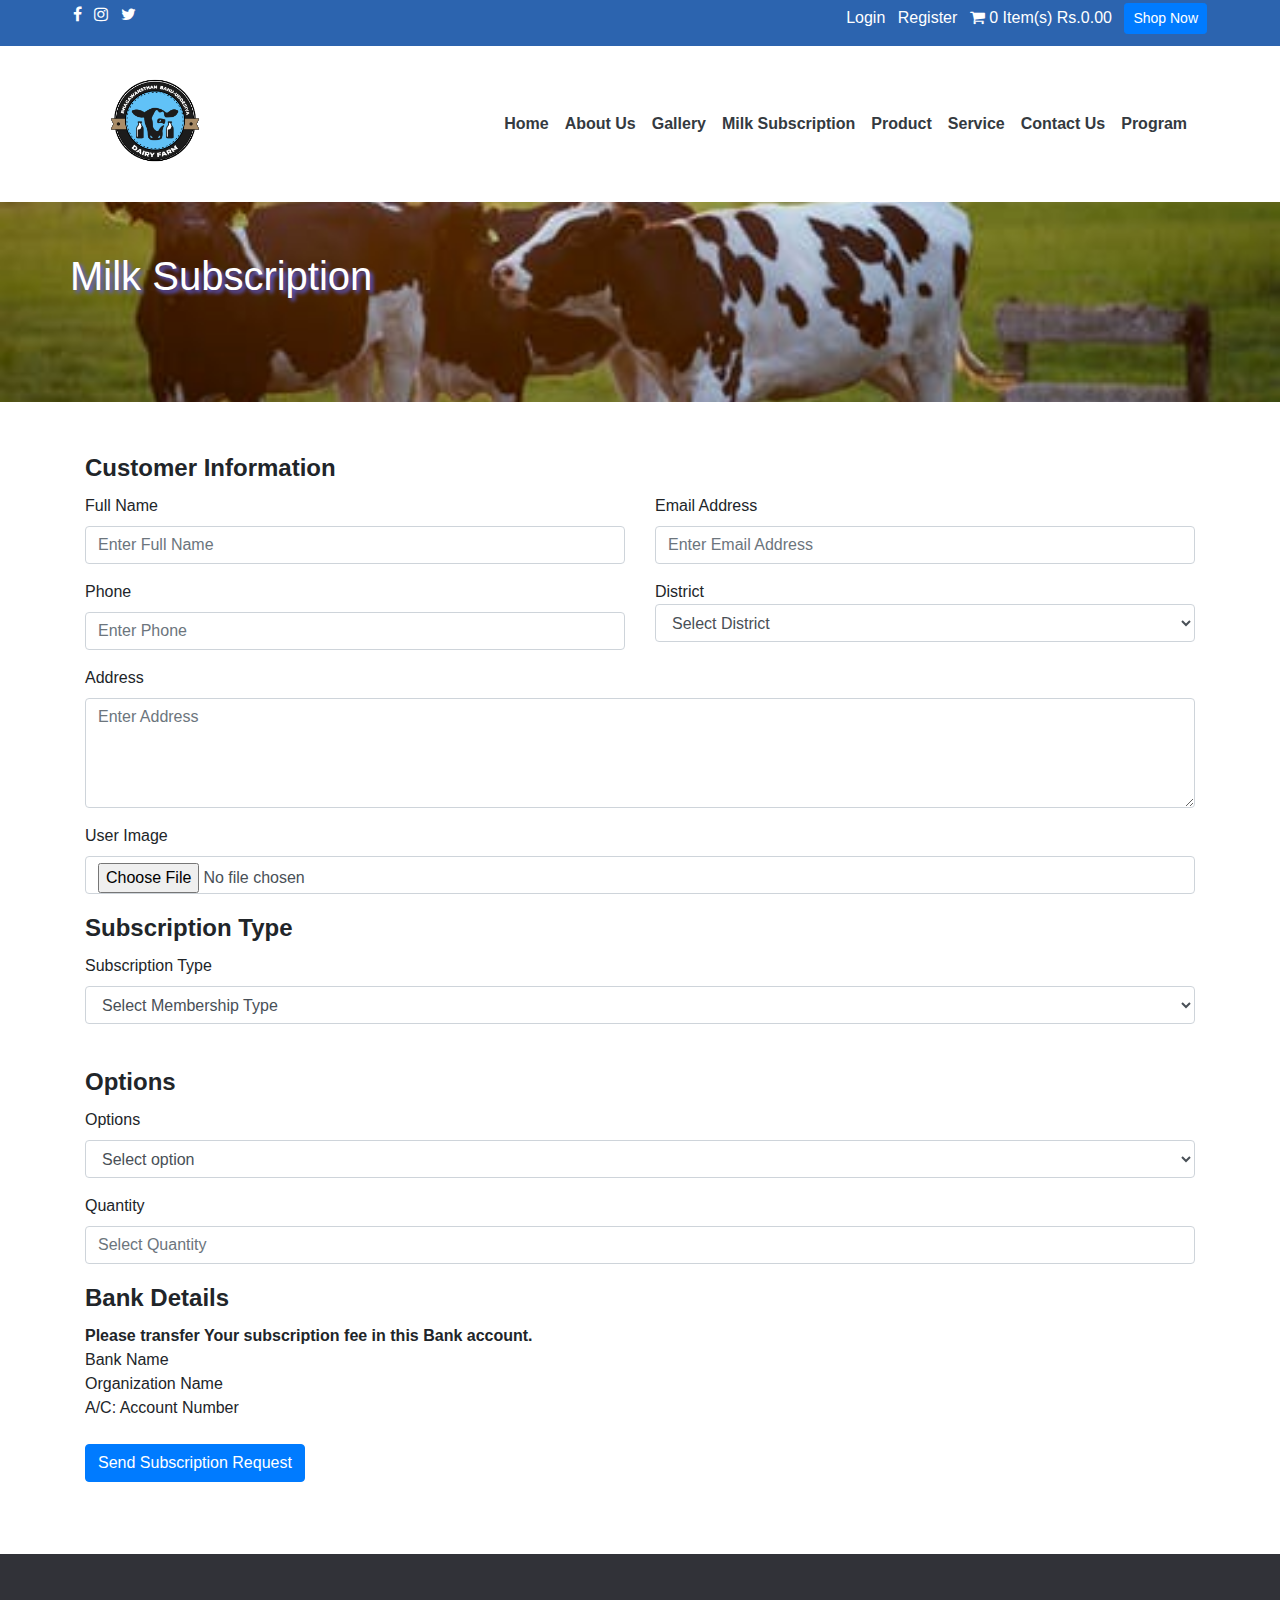
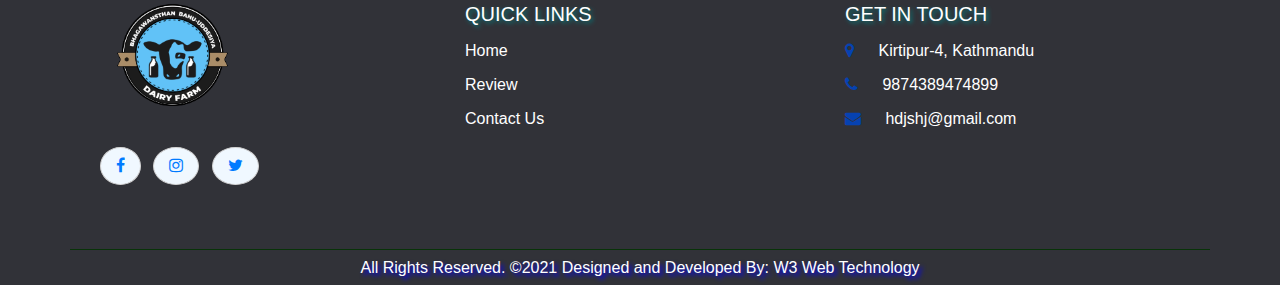
<file: subscription.html>
<!DOCTYPE html>
<html lang="en">
<head>
    <meta charset="UTF-8">
    <meta http-equiv="X-UA-Compatible" content="IE=edge">
    <meta name="viewport" content="width=device-width, initial-scale=1.0">
    <title>Document</title>
    <link rel="stylesheet" type="text/css" href="css/bootstrap.min.css">
    <link rel="stylesheet" type="text/css" href="css/bb.css">
    <link rel="stylesheet" type="text/css" href="css/responsive.css">
    <!-- Fontawesome -->
	<link rel="stylesheet" type="text/css" href="font-awesome-4.7.0/css/font-awesome.min.css">
    <!-- Javascript Files -->
    <!-- jQuery library -->
    <script src="https://ajax.googleapis.com/ajax/libs/jquery/3.4.1/jquery.min.js"></script>
    <!-- Popper JS -->
    <script src="https://cdnjs.cloudflare.com/ajax/libs/popper.js/1.14.7/umd/popper.min.js"></script>
    <script type="text/javascript" src="js/bootstrap.min.js"></script>
</head>
<body>
    <header>
        <section class="top_header_wrap">
            <div class="conatiner-fluid top_header">
                <div class="container">
                    <div class="row">
                        <div class="col-md-6 col-sm-12 col-12 icon_list">
                            <ul class="list-inline social_link">
                                <li class="list-inline-item">
                                    <a href="#">
                                        <i class="fa fa-facebook-f"></i>
                                    </a>
                                </li>
                                <li class="list-inline-item">
                                    <a href="#">
                                        <i class="fa fa-instagram"></i>
                                    </a>
                                </li>
                                <li class="list-inline-item">
                                    <a href="#">
                                        <i class="fa fa-twitter"></i>
                                    </a>
                                </li>
                            </ul>
                        </div>
                        <div class="col-md-6 col-sm-12 log_shop">
                            <ul class="list-inline top_link">
                                <li class="list-inline-item">
                                    <a href="#login" class="">Login</a>
                                </li>
                                <li class="list-inline-item">
                                    <a href="#register" class="">Register</a>
                                </li>
                                <li id="topcartload" class="list-inline-item">
                                    <i class="fa fa-shopping-cart" style="color: white;"></i>
                                    <a href="#orderdetails" class=""> 0 Item(s) Rs.0.00</a>
                                </li>
                                <li class="list-inline-item">
                                    <a href="#product" class="btn btn-sm btn-primary">Shop Now</a>
                                </li>
                            </ul>
                        </div>
                    </div>
                </div>
            </div>
            <nav class="navbar navbar-expand-md  navbar-light">
                <div class="container">
                    <a href="/" class="navbar-brand  font-weight-bold p-0 navbar_img_content"><img src="images/bhagwansthan-logo.png" alt="" width="140px"></a>
                    <button class="navbar-toggler" type="button" data-toggle="collapse" data-target="#collapsenavbar" aria-controls="navbarResponsive" aria-expanded="false" aria-label="Toggle navigation">
                        <span class="navbar-toggler-icon"></span>
                    </button>
                    <div class="collapse navbar-collapse text-center" id="collapsenavbar">
                        <ul class="navbar-nav text-center ml-auto">
                            <li class="nav-item">
                                <a class="nav-link text-dark" href="index.html">Home </a>        
                             </li>
                            <li class="nav-item">
                                <a class="nav-link text-dark" href="aboutus.html"> About Us </a>        
                            </li>
                            <li class="nav-item">
                                <a class="nav-link text-dark" href="gallery.html">Gallery</a>
                            </li>
                            <li class="nav-item">
                                <a class="nav-link text-dark" href="subscription.html">Milk Subscription</a>
                            </li>
                            <li class="nav-item">
                                <a class="nav-link text-dark" href="product.html">Product</a>      
                            </li>
                            <li class="nav-item">
                                <a class="nav-link text-dark" href="service.html">Service</a>
                            </li>
                            <li class="nav-item">
                                 <a class="nav-link text-dark" href="contact.html"> Contact Us</a>
                            </li>
                            <li class="nav-item">
                                <a class="nav-link text-dark" href="program.html"> Program</a>
                            </li>
                                                        
                        </ul>
                    </div>
                </div>
            </nav>
        </section>
    </header>


    <section class="banner_wrap">
        <div class="container-fluid p-0">
            <div class="bg-overlay" style="background-image: url(images/gallery-slide-1-3-29.jpeg); height: 200px;">
                <div class="container">
                <div class="row">
                    <h1 class="text-left">Milk Subscription</h1>
                </div>
                </div>
                </div>
            </div>
    </section>

    <section class="subscription_page container-fluid pt-0 mt-md-5 mb-md-5">
        <div class="container">
        <div class="row">
            <div class="col-md-12 col-sm-12 col-12">
                <div class="content text-left text-justify">
                    <form method="POST" class="contact_form">
                        <fieldset>
                            <legend>
                                <b>Customer Information</b>

                            </legend>
                            <div class="row">
                                <div class="form-group col-md-6">
                                    <label>Full Name</label>
                                    <input placeholder="Enter Full Name" name="name" id="name" type="text" class="form-control" required="required">
                                </div>

                                <div class="form-group col-md-6">
                                    <label>Email Address</label>
                                    <input placeholder="Enter Email Address" name="email" id="email" type="email" class="form-control" required="required">
                                </div>

                                <div class="form-group col-md-6">
                                    <label>Phone</label>
                                    <input placeholder="Enter Phone" name="phone" id="phone" type="text" class="form-control" required="required">
                                </div>
                                <div class="form-group col-md-6">
                                    <labe>District</label>
                                    <select name="district" id="district" class="form-control">
                                        <option selected="selected">Select District</option>
                                        <option value="Kathmandu">Kathmandu</option>
                                        <option value="Bhaktapur">Bhaktapur</option>
                                        <option value="Lalitpur">Lalitpur</option>
                                    </select>
                                </div>
                            </div>
                            <div class="row">

                                <div class="form-group col-md-12">
                                    <label>Address</label>
                                    <textarea placeholder="Enter Address" name="address" id="address" class="form-control" rows="4"></textarea>
                                </div>


                            </div>

                            <div class="row">
                                <div class="form-group col-md-12">
                                    <label>User Image</label><br>
                                    <input type="file" id="image" name="image" class="form-control">
                                </div>
                            </div>
                        </fieldset>
                        <fieldset>
                            <legend><b>Subscription Type</b></legend>
                            <div class="form-group">
                                <label>Subscription Type</label>
                                <select name="subscription_type" id="subscription_type" class="form-control">
                                    <option selected="selected">Select Membership Type</option>
                                    <option value="daily">Daily</option>
                                    <option value="Weekly">Weekly</option>
                                    <option value="Monthly">Monthly</option>
                                </select>
                            </div>
                            <br>
                            <legend><b>Options</b></legend>
                            <div class="form-group">
                                <label>Options</label>
                                <select name="Options" id="Options" class="form-control">
                                    <option selected="selected">Select option</option>
                                    <option value="daily">250ML</option>
                                    <option value="Weekly">500ML</option>
                                    <option value="Monthly">1 Litre</option>
                                </select>
                            </div>    
                                
                        </fieldset>

                        <fieldset>
                            <div class="row">
                                <div class="form-group col-md-12">
                                    <label>Quantity</label>
                                    <input type="number" class="form-control" name="quantity" placeholder="Select Quantity" min="1">
                                </div>
                            </div>
                        </fieldset>
                        <fieldset>
                            <legend><b>Bank Details</b></legend>
                            <div class="form-group">
                                <label>
                                    <b>Please transfer Your subscription fee in this Bank account.</b>
                                    <br>

                                    Bank Name<br>
                                    Organization Name <br>
                                    A/C: Account Number <br>

                                </label>
                            </div>
                        </fieldset>
                        <button class="btn btn-primary bt-hover mb-4">Send Subscription Request</button>
                    </form>
                </div>
            </div>
        </div>
        </div>

    </section>
    

    <footer>
        <div class="footer_wrap">
         <div class="container">
            <div class="row top_footer py-md-5">
                <div class="logo_media_wrap col-md-4 col-sm-12 col-12">
                    <div class="logo_box">
                        <img src="images/bhagwansthan-logo.png" width="50%">
                    </div>
                    <div class="media_box">
                        <ul class="list-inline">
                            <li class="list-inline-item">
                                <a href="#" target="_blank"><i class="fa fa-facebook-f"></i></a>
                            </li>
                            <li class="list-inline-item">
                                <a href="#" target="_blank"><i class="fa fa-instagram"></i></a>
                            </li>
                            <li class="list-inline-item">
                                <a href="#" target="_blank"><i class="fa fa-twitter"></i></a>
                            </li>
                        </ul>
                    </div>
                </div>
            
        
        <div class=" quick col-md-4 col-sm-12 col-12">
            <h5 class="footer_title"> Quick Links</h5>
            <div class="quick_links">
                <ul class="list-unstyled">
                    <li><a href="index.html">Home</a></li>
                    <li><a href="#review">Review</a></li>
                    <li><a href="contact.html">Contact Us</a></li>
                </ul>
            </div>
        </div>

        <div class="contact col-md-4 col-sm-12 col-12">
            <h5 class="footer_title">Get In Touch</h5>
            <div class="contacts_links">
                <ul class="list-unstyled">
                    <li><i class="fa fa-map-marker" aria-hidden="true"></i> <a href="">
                            Kirtipur-4, Kathmandu
                        </a></li>
                    <li> <i class="fa fa-phone"></i><a href="">
                            9874389474899
                        </a></li>
                    <li><i class="fa fa-envelope" aria-hidden="true"></i><a href="#">
                            hdjshj@gmail.com
                        </a></li>
                </ul>
            </div>
        </div>
        </div>
        
        <div class="row bottom_footer">
            <div class="col-md-12 col-sm-12 col-12">
                <div class="text-center">
                    <h6>All Rights Reserved. &copy;2021 Designed and Developed By: <a href="https://" class="text-white">W3 Web Technology</h6>
                        
                </div>
            </div>
        </div>
        </div>
        </div>
    </footer>

</body>
</html>
</file>
<file: css/bb.css>
.top_header{
    background-color: #2c64af;  
}

.top_link li a {
    color: white;
    list-style: none;
    margin: 0px;
    
}
.navbar-nav {
    font-weight: bold;
}

.icon_list{
    padding: 3px;
}
.social_link li a{
    color: white;
    margin: 0px;
}
.social_link ul{
    line-height: 1.47;
}
.log_shop{
    padding:3px
}
.log_shop ul{
    margin: 0px;
}

.card :hover{
    box-shadow: blue 1px 1px 5px rgb(107, 103, 103) ;
}
.text_section_parallax {
    padding: 170px 0;
    color: white;
    text-shadow: 3px 3px 5px rgb(34, 34, 202);
}

.carousel-item{
    height: 400px;
}
.text-center{
    text-align: center;
}
.cow_middle{
    display: block;
}

.bg-overlay{
    background: linear-gradient(rgba(0,0,0,.7), rgba(0,0,0,.7)), url(images/gallery-slide-1-3-29.jpeg);
    background-repeat: no-repeat;
    background-size: cover;
    background-position: center;
    color: #fff;
    padding-top: 50px;
    text-shadow: 3px 3px 4px rgb(94, 94, 233);
}


.panel {
    position: absolute;
    top: 3vmin;
    left: -18vmin;
    background: white;
    border-radius: 3px;
    text-align: left;
    padding: 25px 25px;
    box-shadow: 0 25px 42px rgb(0 0 0 / 20%);
}
 p {
        color: #9b9b9b;
        font-size: 14px;
        line-height: 2;
        font-weight: 400;
        text-align: justify;
    
}
.nav-pills .nav-link.active {
    border-radius: 0;
    border-color: #0B3C5D;
    background-color: #0B3C5D;
}

.form .form-group{
    font-weight: bold;
}

.contact_section label{
    font-weight: bold;
}

.parallax {
    height: 400px;
    background-attachment: fixed;
    background-position: center;
    background-repeat: no-repeat;
    background-size: cover;
}

.text_section_parallax{
    text-align: center;
}


.card-body{
    padding: 1.25rem;
    line-height: 1.3;
}
.cards_wrap:hover{
    box-shadow: #242424 1px 1px 6px;
}



 .register_color {
    background: linear-gradient(
159deg, #18529f 0%,#00b5f3 100%);
}



 .inside_farmer{
     color: white;
     font-size: 25px;
     font-weight: 500;
 }

 .btn_login {
    background: #007BFF;
    padding: 5px;
    color: white;
    margin-left: 5px;
    border-radius: 0px;
}
.name-item-mainmenu {
    font-size: 18px;
    font-weight: bold;
    color: darkblue;
}
.txt22{
    font-family: Montserrat;
    font-weight: 400;
    font-size: 22px;
    color: #333333;
    line-height: 1.2;
}
.list-item {
    flex-grow: 1;
    height: 2px;
    margin-bottom: 5px;
    margin-right: 10px;
    margin-left: 10px;
}
.bg3-pattern {
    background-image: url(images/pattern3.png);
    background-repeat: repeat;
}
.flex-b{
    align-items: flex-end;
}

.your_order{
    border-bottom: 1px solid grey;
}
.your_order h4{
    line-height: 1.3;
    font-weight: 600;
    font-size: 1.5;
}
.order_block{
     
        padding: 10px 10px;
        border: 1px solid black;
        border-radius: 10px 0 10px 0;
        box-shadow: 1px 0px 2px 1px rgb(0 0 0 / 50%);
    
}
.shopping_cart_logo_inner {
    margin-top: 10px;
    opacity: 0.3;
    margin-bottom: 10px;
}
.img-fluid {
    max-width: 100%;
    height: auto;
}

.hov-img-zoom {
    overflow: hidden;
    height: 180px;
    
}
.hov-img-zoom img {
    width: 100%;
    height: 100%;
    transition: all  0.3s;
    display: block;
    transform: scale(1);

}
.hov-img-zoom:hover img {
    transform: scale(1.1);
}



.order_categories{
        padding: 0;
        margin: 0;
        background: #61C2F7;
        list-style: none;  
}
.order_categories li {
    list-style-type: none;
    position: relative;
}
.order_categories li:before {
    position: absolute;
    left: -5px;
    top: 10px;
    content: '\f111';
    font-family: 'FontAwesome';
    color: rgb(255, 255, 255);
}









.order_categories li a {
    color: white;
    text-decoration: none;
   
    font-weight: 500;
    font-family: "Lato", sans-serif;
    border-bottom: 1px solid #266cb9;
    display: block;
    font-size: 18px;
    padding: 8px 15px 8px 20px;
}

.contact_form_section button{
    border-color: #0B3C5D;
    background-color: #0B3C5D;
    color: white;
    
}

.contact_form_section button:hover{
    background-color: white;
    border-color: deepskyblue;
    color: deepskyblue;
}
.contact_icon_section i{
    font-size: 30px;
      text-align: center;
  }
  .contact_form_section input{
    border:2px solid #ECECEC;
}
.contact_form_section input:hover{
    border:2px solid deepskyblue;
}
.contact_form_section textarea{
    border: 2px solid #ECECEC;
}
.contact_form_section textarea:hover{
    border:2px solid deepskyblue;
}
.rounded-0{
    border-radius: 0px;
}
.footer_wrap{
    background-color: #313238;
    color: rgb(6, 66, 177);

}
.logo_box {
    
    margin-top: -30px;
}


.bottom_footer{
    color: white;
    padding-top: 8px;
    border-top: rgb(8, 51, 8) 1px solid;
    text-shadow: 3px 3px 4px blue;
}

.quick_links{
    padding: 0px;
}
.quick_links ul li a{
  color: white;
  padding: 5px 0px;
}

.quick_links ul li{
    padding: 5px 0px;
}

.contacts_links ul li{
    padding: 5px 0px;
}


.contacts_links>ul>li>a {
    padding-left: 20px;
    color: white;
    list-style: none;
    text-decoration: none;

}

.list-unstyled{
    list-style: none;
}

.media_box ul{
    padding: 0 0 0 15px;
}

.media_box ul li {
    border: 1px solid lightgrey;
    background-color: aliceblue;
    border-radius: 100%;
    padding: 6px;
    margin-right: 5px;
}

.media_box ul li a{
    padding: 0px 9px;
}
.lisi-inline-item{
     display: inline-block;
}

.footer_title{
    color: white;
    text-transform: uppercase;
    text-shadow: teal 2px 2px 4px;
}




.categories_carousel{
    background: #fff;
    overflow: hidden;
}
</file>
<file: css/responsive.css>
/*// Extra small devices (portrait phones, less than 576px)*/
@media (max-width: 575px) {
    .icon_list{
        text-align: center;
    }
    .log_shop ul{
        text-align: center;
    }
    .panel {
        position: initial;
        background: white;
        border-radius: 3px;
        text-align: left;
        padding: 25px 25px;
        display: block;
    }

    .quick{
        text-align: center;
    }
    .contact{
        text-align: center;
    }

    .media_box {
        text-align: center;
    }
    .media_box ul{
        text-align: center;
    }
    .logo_box{
        text-align: center;
    }
    .yt_videos {
        padding: 4px 0;
    }
}

/*// Small devices (landscape phones, 576px and up)*/
@media (min-width: 576px) and (max-width: 767px){


    .icon_list{
        text-align: center;
    }
    .log_shop ul{
        text-align: center;
    }
    .panel {
        position: initial;
        background: white;
        border-radius: 3px;
        text-align: left;
        padding: 25px 25px;
        display: block;
    }
    .quick{
        text-align: center;
    }
    .contact{
        text-align: center;
    }

    .media_box {
        text-align: center;
    }
    .media_box ul{
        text-align: center;
    }
    .logo_box{
        text-align: center;
    }
    .quick_links >ul>li {
        padding: 4px 0;
    }
}

/*// Medium devices (tablets, 768px and up)*/
@media (min-width: 768px) and (max-width: 991px) {
    
    .panel {
        position:initial;
        background: white;
        border-radius: 3px;
        text-align: left;
        padding: 25px 25px;
        display: block;
    }
    .media_box {
        text-align: center;
    }
    .logo_box {
        text-align: center;
    }
       .media_box ul{
           text-align: center;
       }
    }



/*// Large devices (desktops, 992px and up)*/
@media (min-width: 992px) and (max-width: 1199px) {
 
    .log_shop ul{
        text-align: right;
    }

    .panel {
        position: absolute;
        background: white;
        border-radius: 3px;
        text-align: left;
        padding: 25px 25px;
        display: block;
    }
}

/*// Extra large devices (large desktops, 1200px and up)*/
@media (min-width: 1200px) {
   
    .log_shop ul{
        text-align: right;
    }
       
}
</file>
